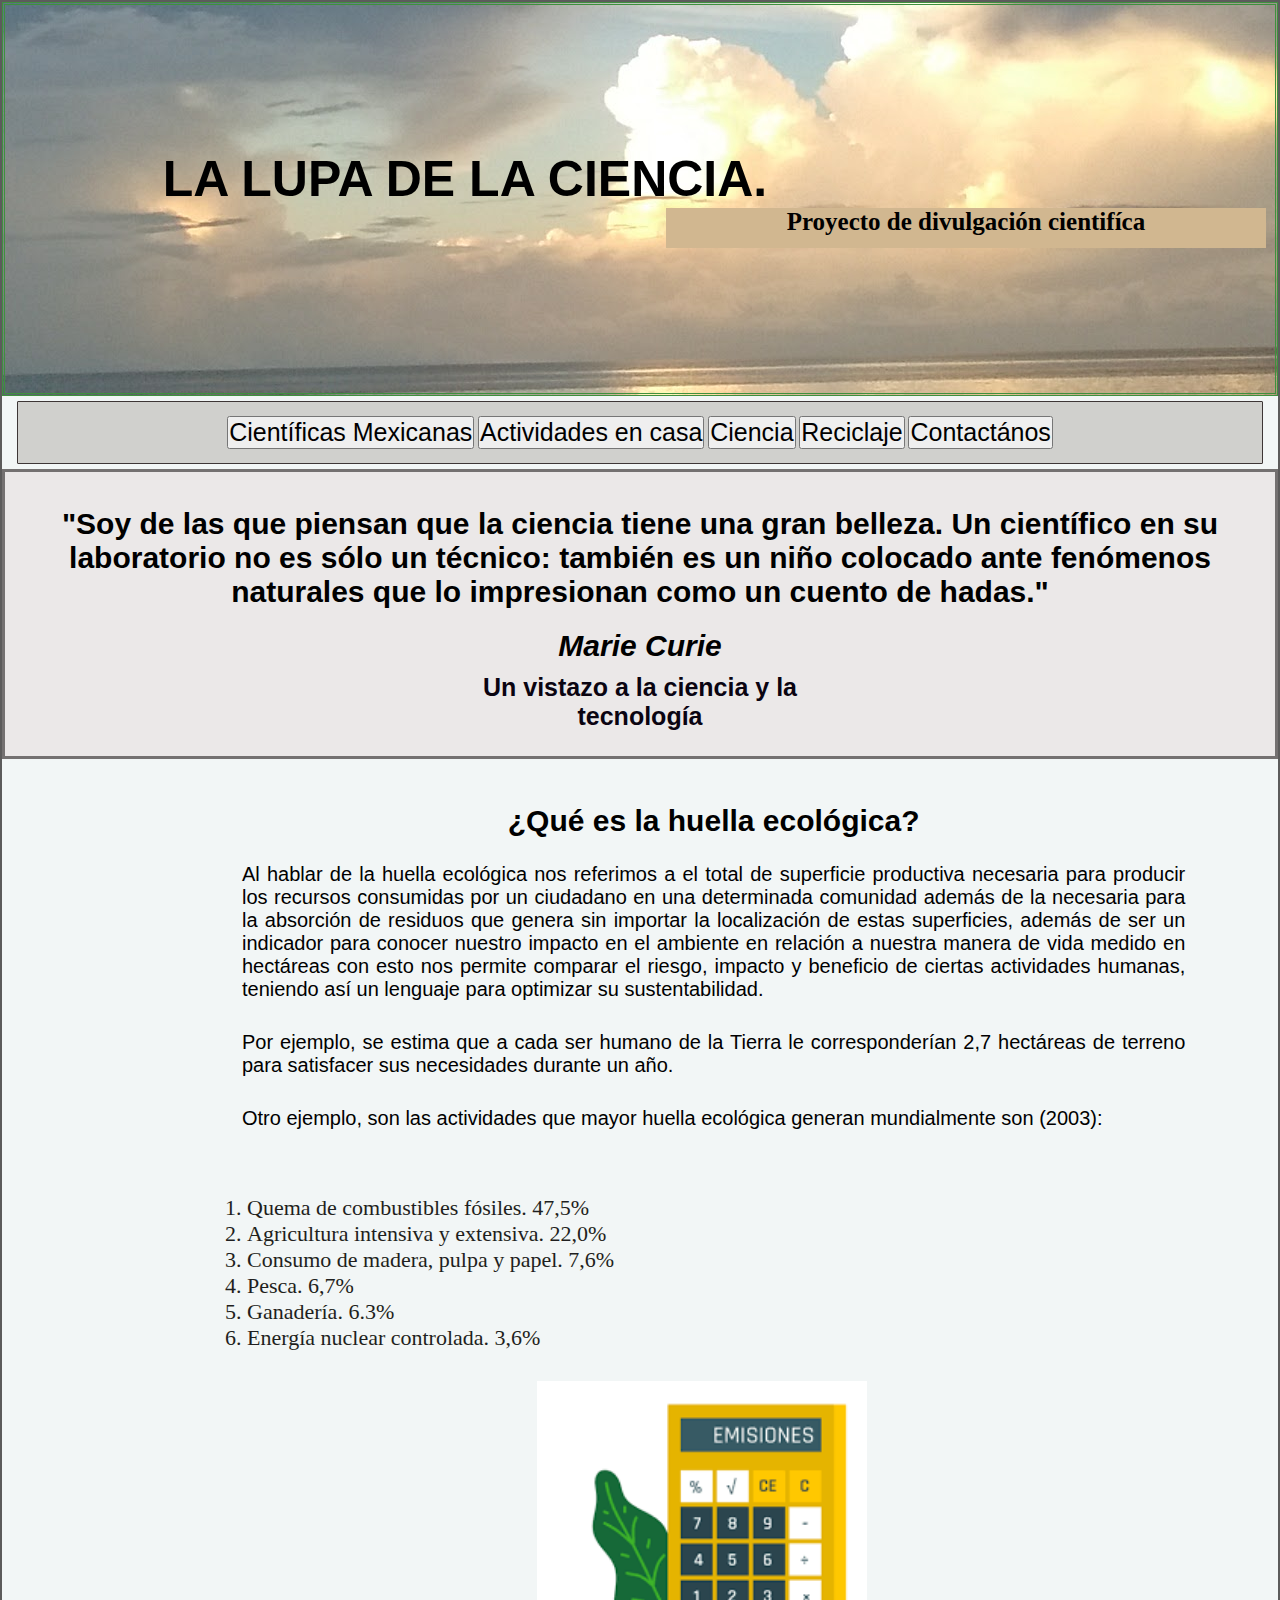
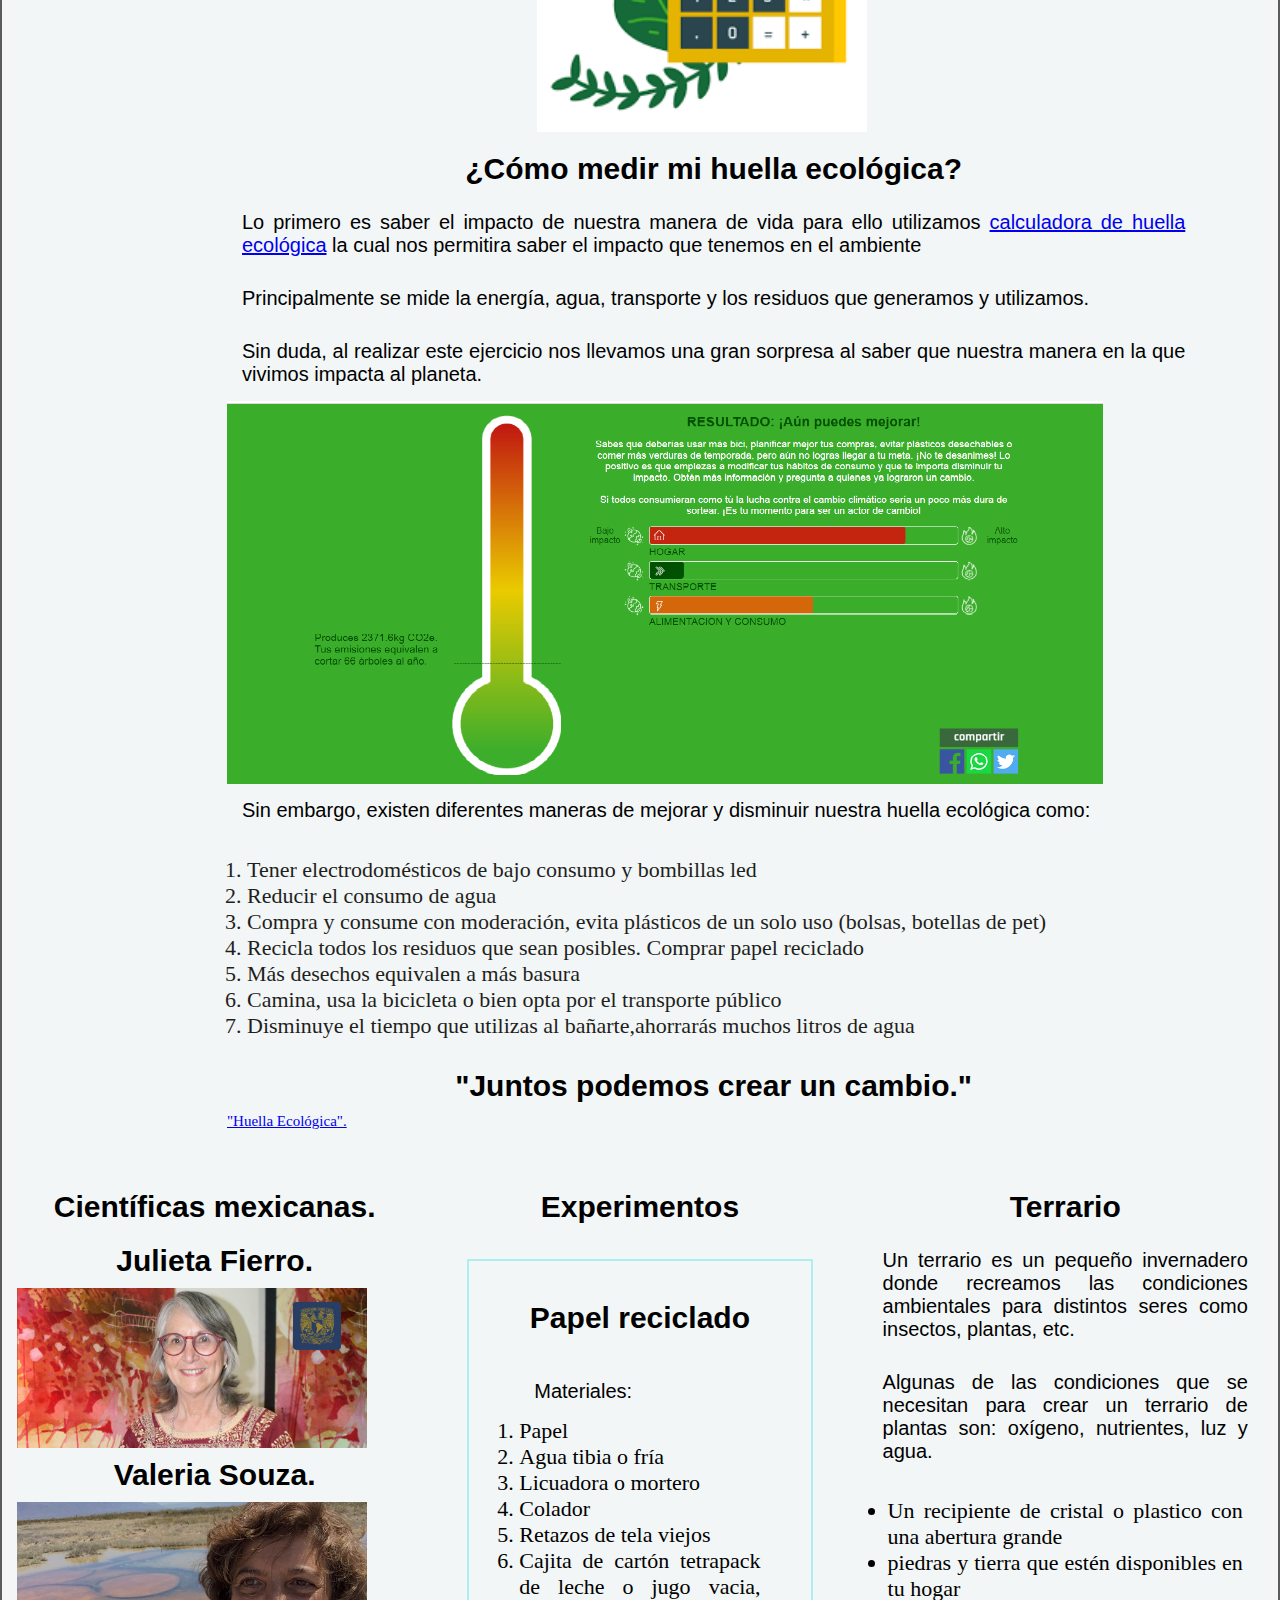
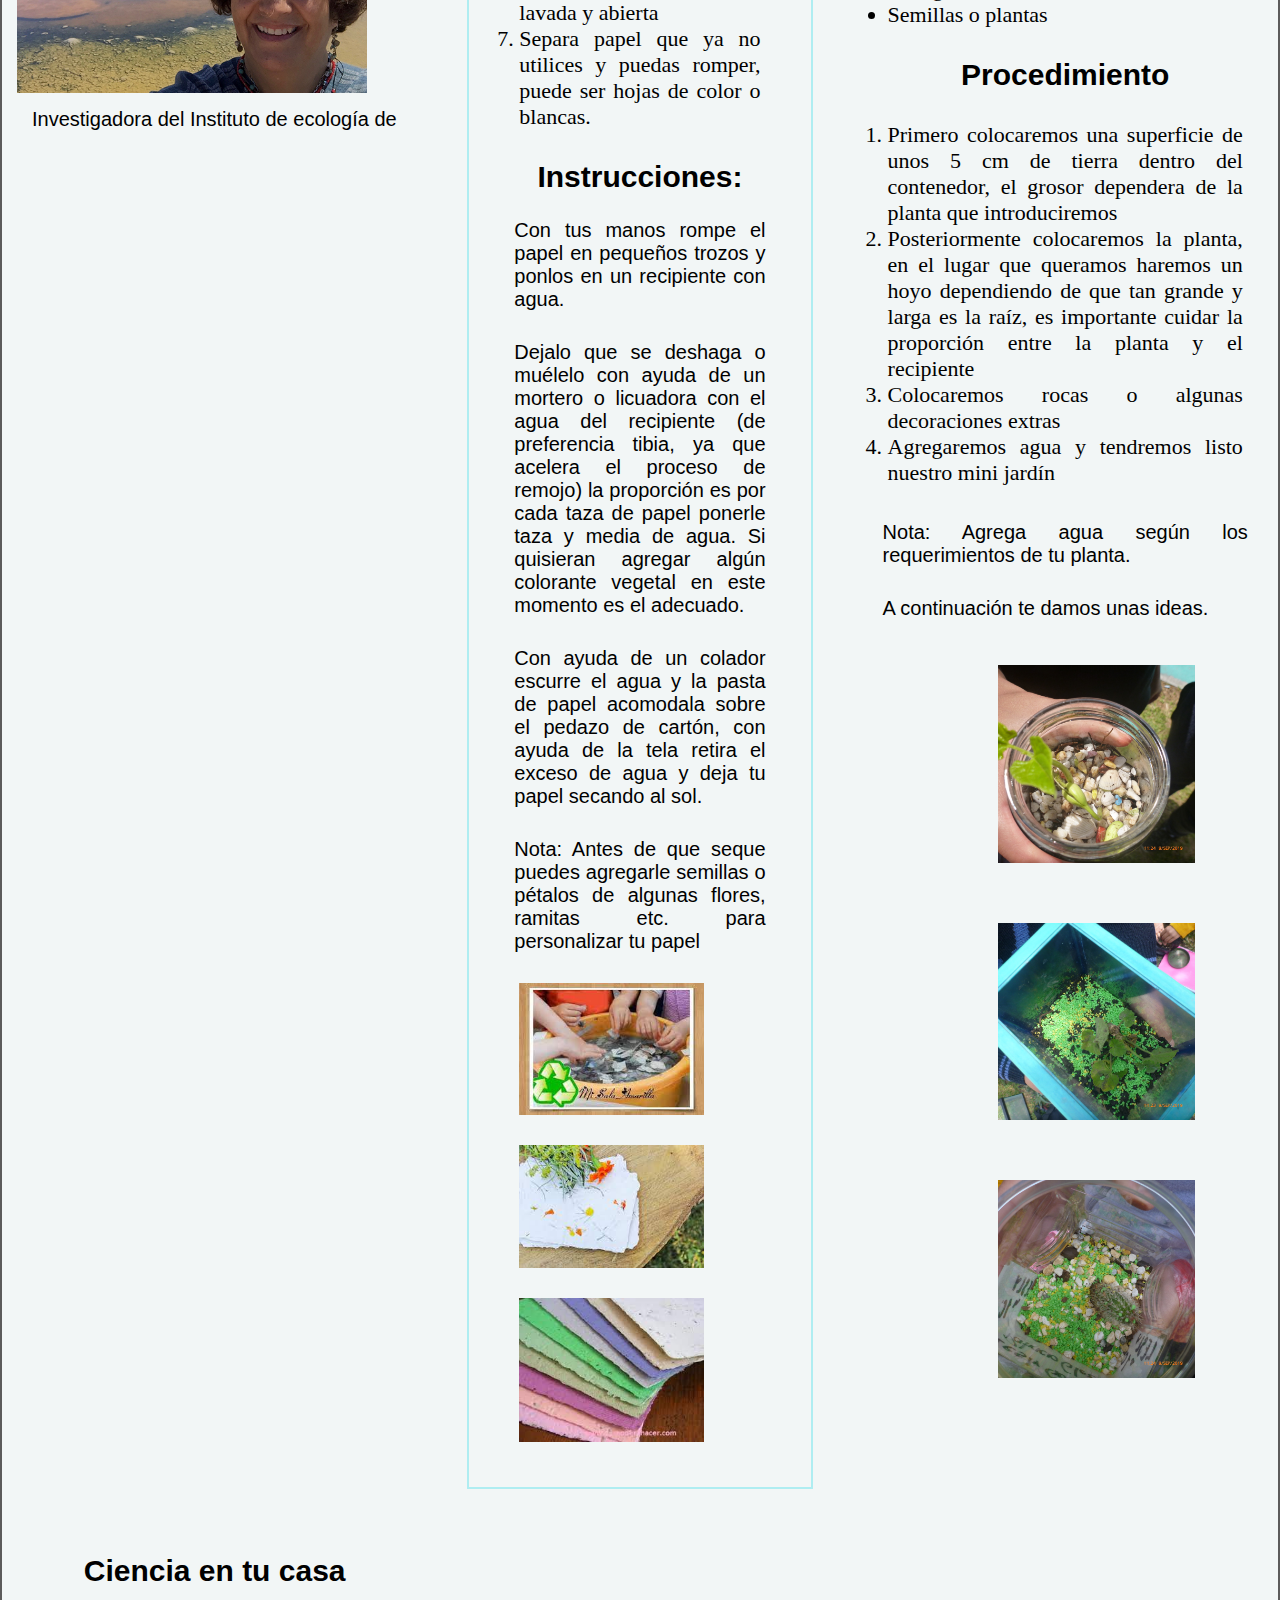
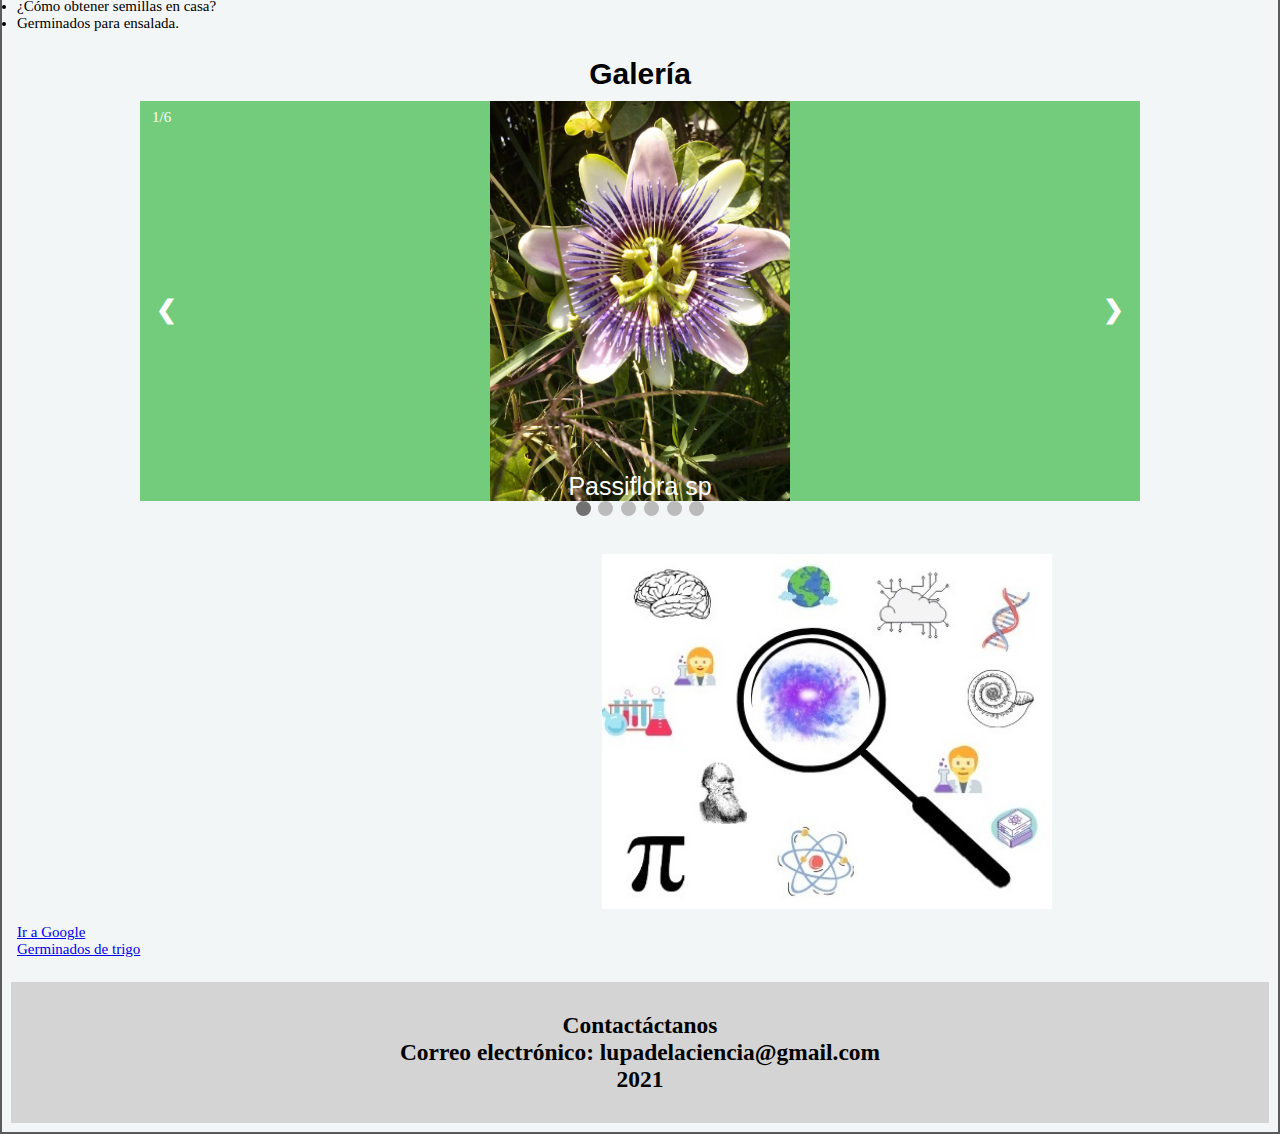
<file: lalupacientifica_ejemplogalería/index.html>
<!DOCTYPE html>
<html>
    <head>
      <meta http-equiv="X-UA-Compatible" content="IE=edge">
      <meta name="viewport" content="width=device-width, initial-scale=1.0">
        <title>La lupa de la ciencia.</title>
        <link rel="stylesheet" href="mystyle.css">
        <meta charset="UTF-8">
        <link href="mystyle.css" rel="stylesheet">
      </head>
<body>
     <div>
        <header>
          <div class="row">
            <div class= "col-8">
          <h1>LA LUPA DE LA CIENCIA.</h1>
          <h2>Proyecto de divulgaci&oacute;n cientif&iacute;ca</h2> 
          </div>
            </div>               
        </header>
      </div>
      <div class="topnav">
        <button class="menu"><a href="#mexicanas">Cient&iacute;ficas Mexicanas</a></button>
        <button class="menu"><a href="#jardin">Actividades en casa</a></button>
        <button class="menu"><a href="#ciencia">Ciencia</a></button>
        <button class="menu"><a href="#papel">Reciclaje</a></button>
        <button class="menu"><a href="#footer">Contact&aacute;nos</a></button>
      </div>
      <div class=cita>
        <h3>"Soy de las que piensan que la ciencia tiene una gran belleza. Un cient&iacute;fico en su laboratorio no es s&oacute;lo un t&eacute;cnico:
        tambi&eacute;n es un ni&ntilde;o colocado ante fen&oacute;menos naturales que lo impresionan como un cuento de hadas."</h3>
        <h3><b><cite>Marie Curie</cite></b></h3>
        <h5>Un vistazo a la ciencia y la tecnolog&iacute;a</h5>
      </div>
    <div class="col-10">
    <div id="huella">
      <h3>¿Qu&eacute; es la huella ecol&oacute;gica?</h3>
      <p> Al hablar de la huella ecol&oacute;gica nos referimos a el total de superficie productiva necesaria para producir los recursos consumidas
         por un ciudadano en una determinada comunidad además de la necesaria para la absorci&oacute;n de residuos que genera sin importar la localizaci&oacute;n de estas superficies, además de ser un indicador para conocer nuestro impacto en el 
         ambiente en relaci&oacute;n a nuestra manera de vida medido en hect&aacute;reas con esto nos permite comparar el riesgo, impacto y beneficio de ciertas actividades humanas, teniendo as&iacute; un lenguaje para optimizar su sustentabilidad.</p>
      <p>Por ejemplo, se estima que a cada ser humano de la Tierra le corresponderían 2,7 hectáreas de terreno para satisfacer sus necesidades durante un año.</p>
      <p>Otro ejemplo, son las actividades que mayor huella ecológica generan mundialmente son (2003):<p>
      <ol>
          <li> Quema de combustibles fósiles. 47,5%</li>
          <li> Agricultura intensiva y extensiva. 22,0%</li>
          <li> Consumo de madera, pulpa y papel. 7,6%</li>
          <li> Pesca. 6,7%</li>
          <li> Ganadería. 6.3%</li>
          <li> Energía nuclear controlada. 3,6%</li>
      </ol>
        <img src="img/descarga.png" alt="calcu" class="calcu">
      <h3>¿C&oacute;mo medir mi huella ecol&oacute;gica?</h3>
      <p>Lo primero es saber el impacto de nuestra manera de vida para ello utilizamos <a href="https://consumoresponsable.greenpeace.org.mx/calcula-tu-huella-de-carbono">calculadora de huella ecol&oacute;gica</a> la cual nos permitira saber el impacto que tenemos en el ambiente</p>
      <p>Principalmente se mide la energ&iacute;a, agua, transporte y los residuos que generamos y utilizamos.</p>
      <p>Sin duda, al realizar este ejercicio nos llevamos una gran sorpresa al saber que nuestra manera en la que vivimos impacta al planeta. </p>
        <img src="img/huella ecologica resultados.png" alt="huella" class="image">
      <p>Sin embargo, existen diferentes maneras de mejorar y disminuir nuestra huella ecol&oacute;gica como:</p>
    <ol>
    <li>Tener electrodomésticos de bajo consumo y bombillas led</li>
    <li>Reducir el consumo de agua</li>
    <li>Compra y consume con moderación, evita pl&aacute;sticos de un solo uso (bolsas, botellas de pet)</li>
    <li>Recicla todos los residuos que sean posibles. Comprar papel reciclado</li>
    <li>Más desechos equivalen a más basura</li>
    <li>Camina, usa la bicicleta o bien opta por el transporte público</li>
    <li>Disminuye el tiempo que utilizas al bañarte,ahorrarás muchos litros de agua</li>
    </ol>
        <h3>"Juntos podemos crear un cambio."</h3>
      <a href="//www.caracteristicas.co/huella-ecologica/#ixzz6uyyuCQm5">"Huella Ecológica".</a>
    </div>
    </div>        
    <div class="col-4">
      <div id="mexicanas">
        <h3>Cient&iacute;ficas mexicanas.</h3>
      <h3> Julieta Fierro.</h3>
      <img src="img/Divulgadoras/julietafierro.jpg" alt="Julieta" class="divul">
      <h3>Valeria Souza.</h3>
      <img src="img/Divulgadoras/valeriasouza.jpg" alt="Valeria" class="divul">
      <p>Investigadora del Instituto de ecolog&iacute;a de</p>
    </div>
      </div>
      <div class="col-4">
        <div class="ciencia">
             <h3>Experimentos</h3>
      <div id="papel">
          <h3>Papel reciclado</h3>
          <ol>
            <p>Materiales:</p>
            <li>Papel</li>
            <li>Agua tibia o fr&iacute;a</li>
            <li>Licuadora o mortero</li>
            <li>Colador</li>
            <li>Retazos de tela viejos</li>
            <li>Cajita de cart&oacute;n tetrapack de leche o jugo vacia, lavada y abierta</li>
            <li>Separa papel que ya no utilices y puedas romper, puede ser hojas de color o blancas.</li>
            </ol>
          <h3>Instrucciones:</h3>
            <p>Con tus manos rompe el papel en peque&ntilde;os trozos y ponlos en un recipiente con agua.</p>
            <p>Dejalo que se deshaga o mu&eacute;lelo con ayuda de un mortero o licuadora con el agua del recipiente (de preferencia tibia, ya que acelera el proceso de remojo) la proporci&oacute;n es por cada taza de papel ponerle taza y media de agua. Si quisieran agregar alg&uacute;n colorante vegetal en este momento es el adecuado.</ol>
            <p> Con ayuda de un colador escurre el agua y la pasta de papel acomodala sobre el pedazo de cart&oacute;n, con ayuda de la tela retira el exceso de agua y deja tu papel secando al sol.</p>
            <p> Nota: Antes de que seque puedes agregarle semillas o p&eacute;talos de algunas flores, ramitas etc. para personalizar tu papel</p>
          <img src="img/papel.jpg" alt="papel" class="impap">
          <img src="img/papelflores.jpg" alt="papel" class="impap">
          <img src="img/papecolorl.jpg" alt="papel" class="impap">
        </div>
        </div>
        </div>
      <div class="row">
        <div class="col-4">
        <div id="jardin">
          <h3>Terrario</h3>
          <p>Un terrario es un pequeño invernadero donde recreamos las condiciones ambientales para distintos seres como insectos, plantas, etc.</p>
          <p>Algunas de las condiciones que se necesitan para crear un terrario de plantas son: ox&iacutegeno, nutrientes, luz y agua.</p>
          <ul>
          <li>Un recipiente de cristal o plastico con una abertura grande</li>
          <li>piedras y tierra que est&eacuten disponibles en tu hogar</li>
          <li>Semillas o plantas</li>
          </ul>
          <h3>Procedimiento</h3>
          <ol>
            <li>Primero colocaremos una superficie de unos 5 cm de tierra dentro del contenedor, el grosor dependera de la planta que introduciremos</li>
            <li>Posteriormente colocaremos la planta, en el lugar que queramos haremos un hoyo dependiendo de que tan grande y larga es la ra&iacute;z, es importante cuidar la proporci&oacute;n entre la planta y el recipiente</li>
            <li>Colocaremos rocas o algunas decoraciones extras</li>
            <li>Agregaremos agua y tendremos listo nuestro mini jard&iacuten</li>
          </ol>
            <p>Nota: Agrega agua seg&uacute;n los requerimientos de tu planta.</p>
            <p>A continuaci&oacute;n te damos unas ideas.</p>
            <img src="img/Terrarios/Terrario (10).JPG" alt="terrario" class="terra">
            <img src="img/Terrarios/Terrario (7).JPG" alt="terrario" class="terra">
            <img src="img/Terrarios/Terrario (8).JPG" alt="terrario" class="terra">

          </div>
        </div> 
      </div>
      <div class="row">
        <div class="col-4">
          <div id="ciencia">
            <h3>Ciencia en tu casa</h3>
              <li class=aside>&iquestC&oacute;mo obtener semillas en casa?</li>
              <li class=aside>Germinados para ensalada.</li>
    </div>
        </div>
          </div>
             <h3>Galer&iacute;a</h3>
        <div class="contenedor">
          <div class="imagen animacion">
              <div class="numero">1/6</div>
              <img src="img/passiflorajpg.jpg" width="300px">
              <div class="titulo">Passiflora sp</div>
          </div>
          <div class="imagen animacion">
              <div class="numero">2/6</div>
              <img src="img/catarina.jpg" width="250px">
              <div class="titulo">Coccinellidae-catarina</div>
          </div>
          <div class="imagen animacion">
              <div class="numero">3/6</div>
              <img src="img/IMG_20200830_155440795.jpg" width="300px">
              <div class="titulo">Peucetia viridans-araña lince</div>
          </div>
          <div class="imagen animacion">
              <div class="numero">4/6</div>
              <img src="img/P1260588.JPG" width="300px">
              <div class="titulo">Platyrhynchos domesticus-pato dom&eacute;stico</div>
          </div>
          <div class="imagen animacion">
              <div class="numero">5/6</div>
              <img src="img/IMG_20181103_115543588.jpg" width="300px">
              <div class="titulo">Phrynosoma-Lagarto cornudo</div>
          </div>
          <div class="imagen animacion">
              <div class="numero">6/6</div>
              <img src="img/IMG_20181004_145509894.jpg" width="300px">
              <div class="titulo">Helianthus annuus-Girasol</div>
          </div>
          <a class="ant" onclick="sumarIndice(-1)">&#10094;</a>
          <a class="sig" onclick="sumarIndice(1)">&#10095;</a>
       </div>
    
      <div style="text-align:center">
          <span class="punto" onclick="seleccionarIndice(1)"></span>
          <span class="punto" onclick="seleccionarIndice(2)"></span>
          <span class="punto" onclick="seleccionarIndice(3)"></span>
          <span class="punto" onclick="seleccionarIndice(4)"></span>
          <span class="punto" onclick="seleccionarIndice(5)"></span>
          <span class="punto" onclick="seleccionarIndice(6)"></span>
      </div>
       <script src="galeriajslupa.js"></script>
    </div>
<br>
<br>
<div class="contenedor1">
  <img src="img/fondosintitulo.jpg" alt="lalupa"class="image">
  <div class="overlay">El misterio es la cosa más bonita que podemos experimentar. Es la fuente de todo arte y ciencia verdadera. Albert Einstein"</div>
</div>
<div class="row">
  <div class= "col-5">
<a target="_blank" href ="https://www.google.com/">Ir a Google</a>
<br>
<a target="_blank" href="https://www.tusbrotesverdes.com/blog/germinar-hierba-de-trigo">Germinados de trigo</a>
  </div>
</div>
</body>

<footer>
  <div id="footer">
    <h6>Contact&aacute;ctanos</h6>
    <h6>Correo electr&oacute;nico: lupadelaciencia@gmail.com</h6>
    <h6>2021</h6>  
  </div>
  </footer>
</html>
</file>
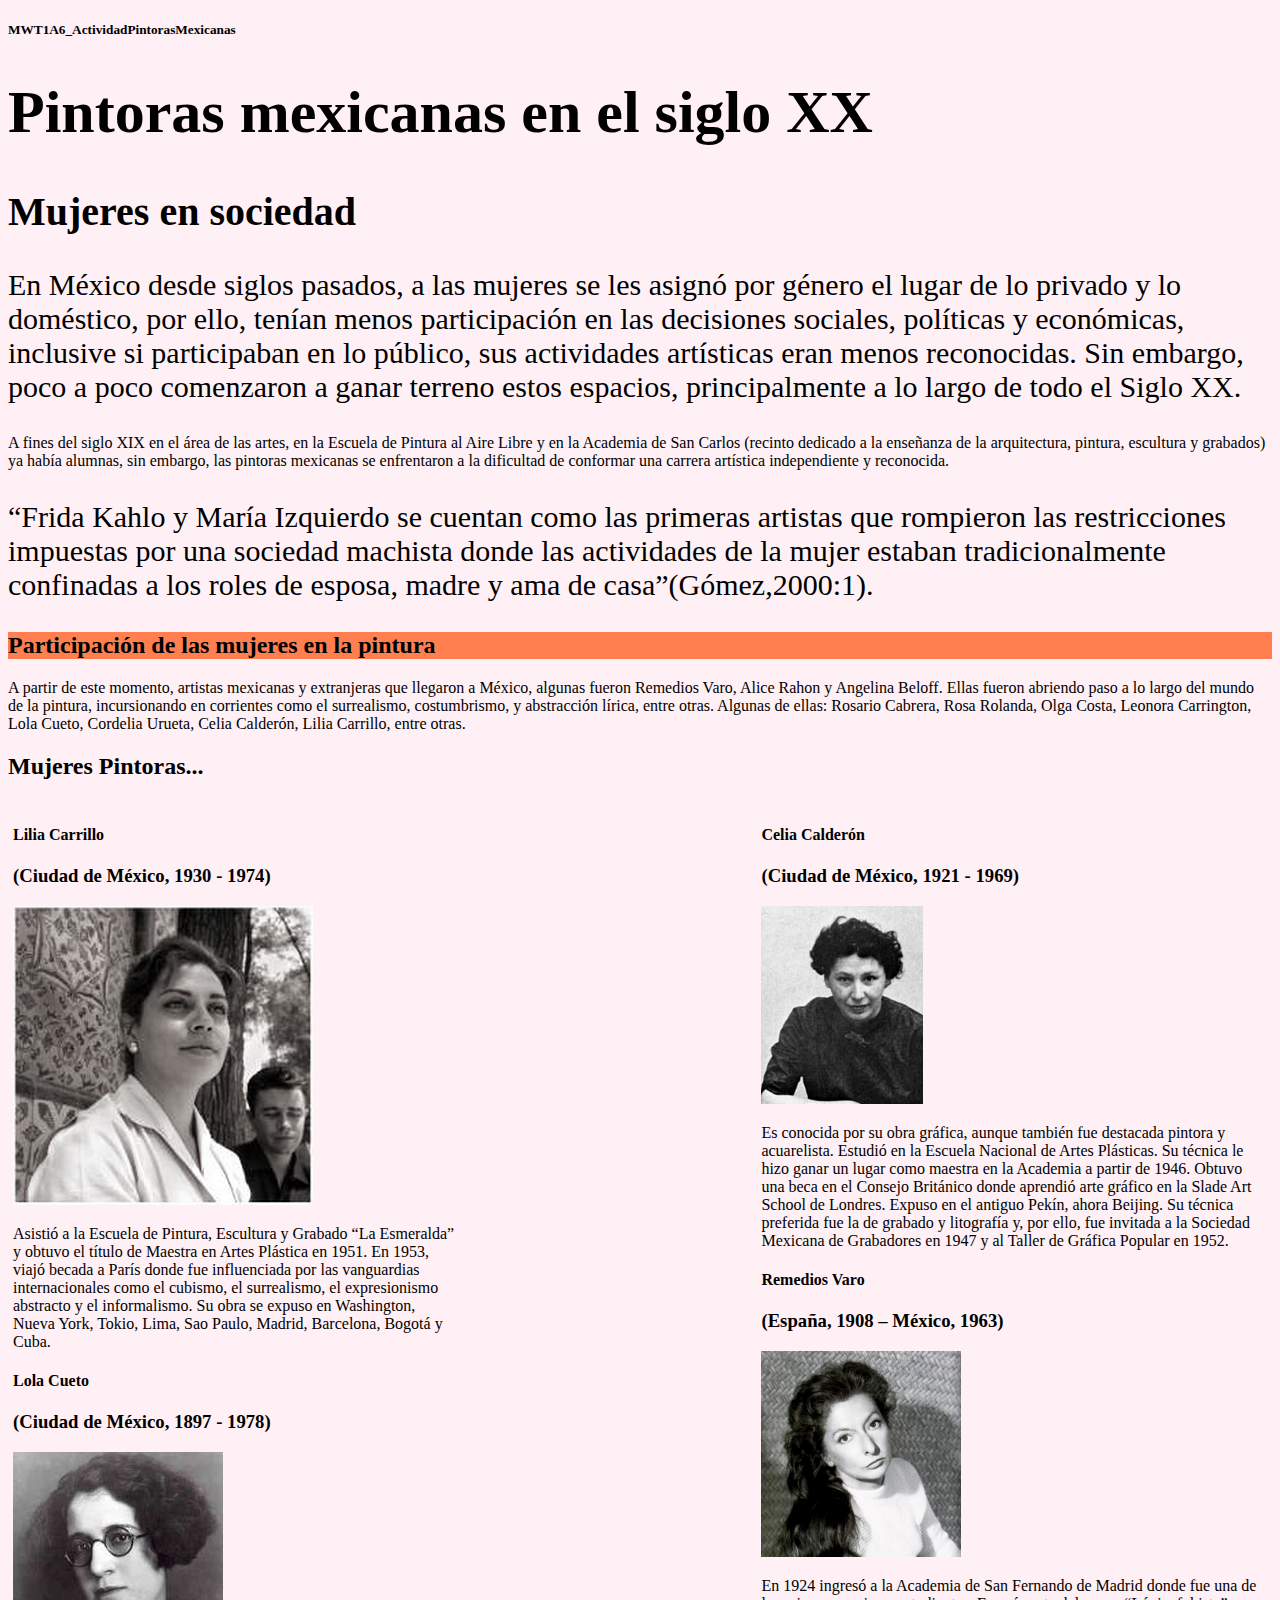
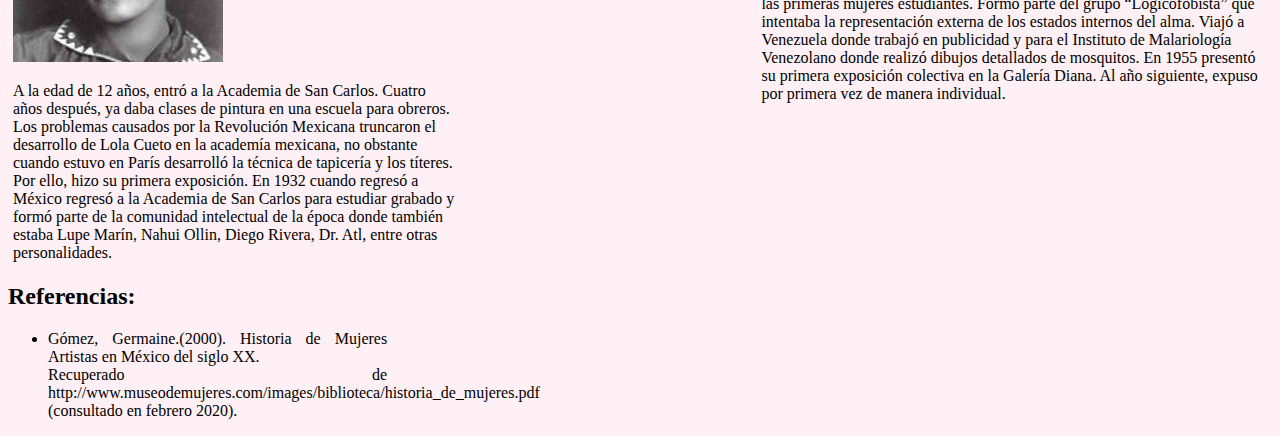
<file: MWT1A6_ActividadPintorasMexicanas/index.html>
<!DOCTYPE HTML>
<html>
    <head>
        <link rel="stylesheet" href="mystyle.css">
        <title>Mujeres en la pintura</title>
        <meta charset="utf-8">
        <title>Pintoras en Mexico</title>
        <style>
body {background-color:lavenderblush;}
p { color:black;}

        </style>
    </head>
    <body>

        <h5>MWT1A6_ActividadPintorasMexicanas</h5>

        <h1 style="font-size:60px;">Pintoras mexicanas en el siglo XX</h1>
        <h2 style="font-size:40px;"> Mujeres en sociedad</h2>
        <p style="font-size:30px;">En México desde siglos pasados, a las mujeres se les asignó por género el lugar de lo privado y lo doméstico, por ello, tenían menos participación en las decisiones sociales, políticas y económicas, inclusive si participaban en lo público, sus actividades artísticas eran menos reconocidas. Sin embargo, poco a poco comenzaron a ganar terreno estos espacios, principalmente a lo largo de todo el Siglo XX.</p>
        <p>A fines del siglo XIX en el área de las artes, en la Escuela de Pintura al Aire Libre y en la Academia de San Carlos (recinto dedicado a la enseñanza de la arquitectura, pintura, escultura y grabados) ya había alumnas, sin embargo, las pintoras mexicanas se enfrentaron a la dificultad de conformar una carrera artística independiente y reconocida. </p>      
        <p style="font-size:30px;">“Frida Kahlo y María Izquierdo se cuentan como las primeras artistas que rompieron las restricciones impuestas por una sociedad machista donde las actividades de la mujer estaban tradicionalmente confinadas a los roles de esposa, madre y ama de casa”(Gómez,2000:1).</p>

        <h2 style="background-color:coral;">Participación de las mujeres en la pintura</h2>
        <p>A partir de este momento, artistas mexicanas y extranjeras que llegaron a México, algunas fueron Remedios Varo, Alice Rahon y Angelina Beloff. Ellas fueron abriendo paso a lo largo del mundo de la pintura, incursionando en corrientes como el surrealismo, costumbrismo, y abstracción lírica, entre otras. Algunas de ellas: Rosario Cabrera, Rosa Rolanda, Olga Costa, Leonora Carrington, Lola Cueto, Cordelia Urueta, Celia Calderón, Lilia Carrillo, entre otras.</p>

        <h2>Mujeres Pintoras...</h2>
    <div class="columna">
        <h4>Lilia Carrillo </h4> 
        <h3>(Ciudad de México, 1930 - 1974)</h3> 
        <img src="./img/LiliaCarrillo.jpg" alt="LiliaCarrillo">
        <p>Asistió a la Escuela de Pintura, Escultura y Grabado “La Esmeralda” y obtuvo el título de Maestra en Artes Plástica en 1951. En 1953, viajó becada a París donde fue influenciada por las vanguardias internacionales como el cubismo, el surrealismo, el expresionismo abstracto y el informalismo. Su obra se expuso en Washington, Nueva York, Tokio, Lima, Sao Paulo, Madrid, Barcelona, Bogotá y Cuba.</p>
    
        <h4>Lola Cueto </h4> 
        <h3>(Ciudad de México, 1897 - 1978)</h3>
        <img src="./img/LolaCueto.jpg" alt="LolaCueto">
        <p>A la edad de 12 años, entró a la Academia de San Carlos. Cuatro años después, ya daba clases de pintura en una escuela para obreros. Los problemas causados por la Revolución Mexicana truncaron el desarrollo de Lola Cueto en la academía mexicana, no obstante cuando estuvo en París desarrolló la técnica de tapicería y los títeres. Por ello, hizo su primera exposición. En 1932 cuando regresó a México regresó a la Academia de San Carlos para estudiar grabado y formó parte de la comunidad intelectual de la época donde también estaba Lupe Marín, Nahui Ollin, Diego Rivera, Dr. Atl, entre otras personalidades.</p>
    </div>
     <div class="columna2">
        
        <h4>Celia Calderón </h4> 
        <h3>(Ciudad de México, 1921 - 1969)</h3>
        <img src="./img/CeliaCalderon.jpg" alt="CeliaCalderon">
        <p>Es conocida por su obra gráfica, aunque también fue destacada pintora y acuarelista. Estudió en la Escuela Nacional de Artes Plásticas. Su técnica le hizo ganar un lugar como maestra en la Academia a partir de 1946. Obtuvo una beca en el Consejo Británico donde aprendió arte gráfico en la Slade Art School de Londres. Expuso en el antiguo Pekín, ahora Beijing. Su técnica preferida fue la de grabado y litografía y, por ello, fue invitada a la Sociedad Mexicana de Grabadores en 1947 y al Taller de Gráfica Popular en 1952.</p>

        <h4>Remedios Varo </h4> 
        <h3>(España, 1908 – México, 1963)</h3>
        <img src="./img/RemediosVaro.jpg" alt="RemediosVaro" width="200px">
        <p>En 1924 ingresó a la Academia de San Fernando de Madrid donde fue una de las primeras mujeres estudiantes. Formó parte del grupo “Lógicofobista” que intentaba la representación externa de los estados internos del alma. Viajó a Venezuela donde trabajó en publicidad y para el Instituto de Malariología Venezolano donde realizó dibujos detallados de mosquitos. En 1955 presentó su primera exposición colectiva en la Galería Diana. Al año siguiente, expuso por primera vez de manera individual.</p>
    
    </div>
<div class="referencia">
        <h2>Referencias:</h2>
        <ul>
            <li>Gómez, Germaine.(2000). Historia de Mujeres Artistas en México del siglo XX. <br> Recuperado de http://www.museodemujeres.com/images/biblioteca/historia_de_mujeres.pdf (consultado en febrero 2020). </li>
        </ul>
    </div>
    </body>
    
   
</html>
</file>
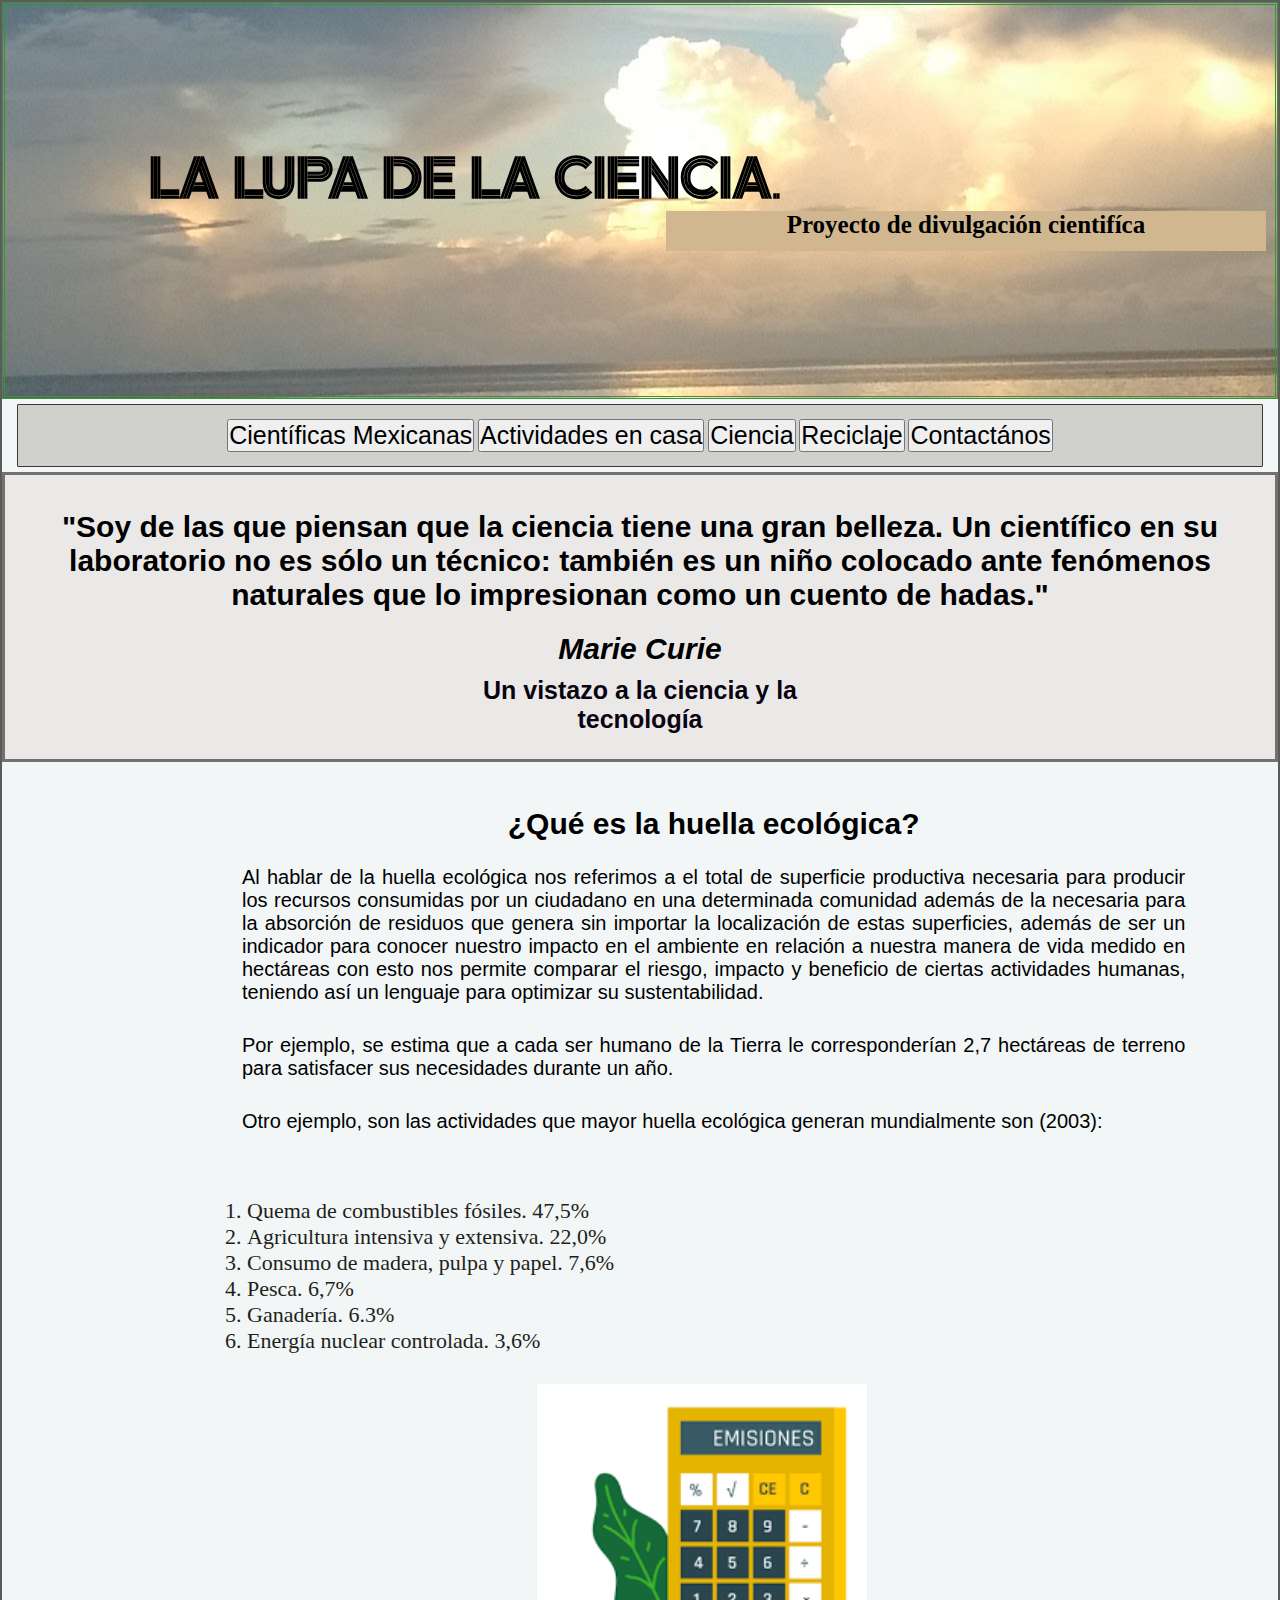
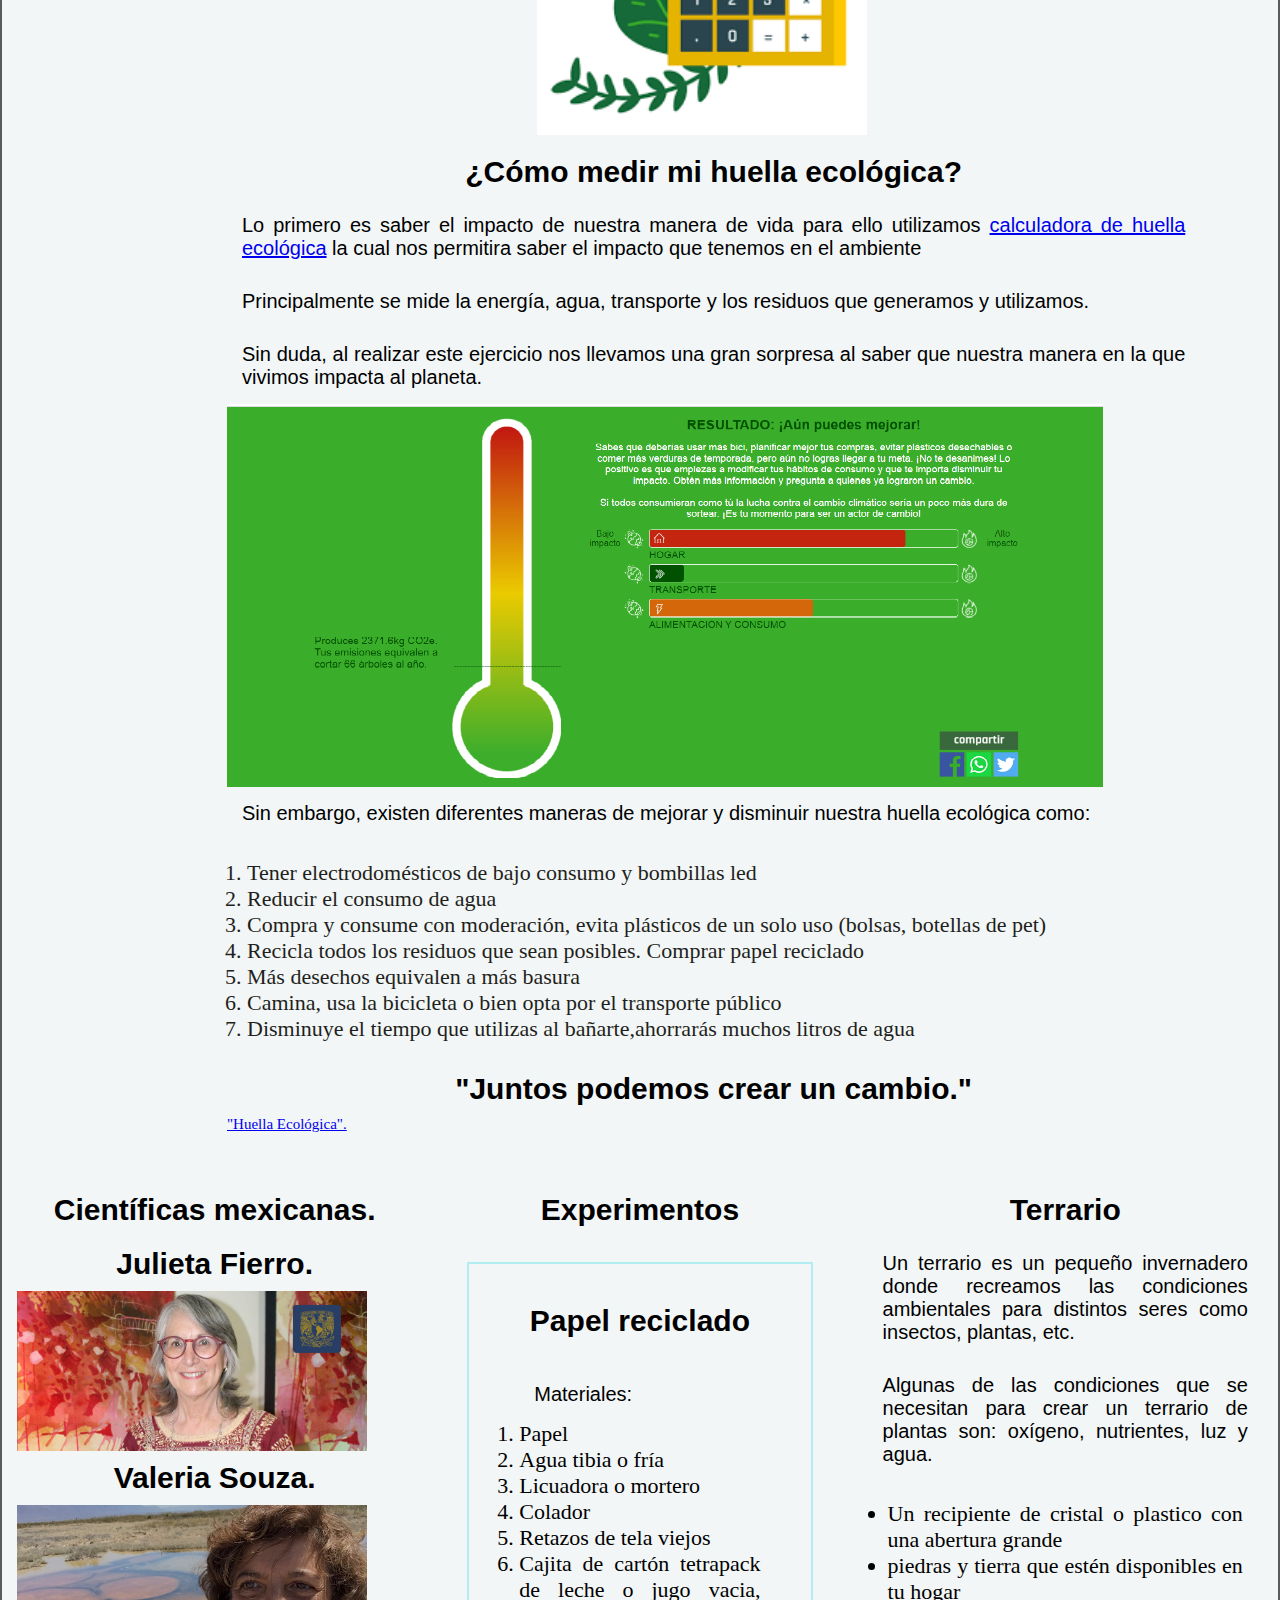
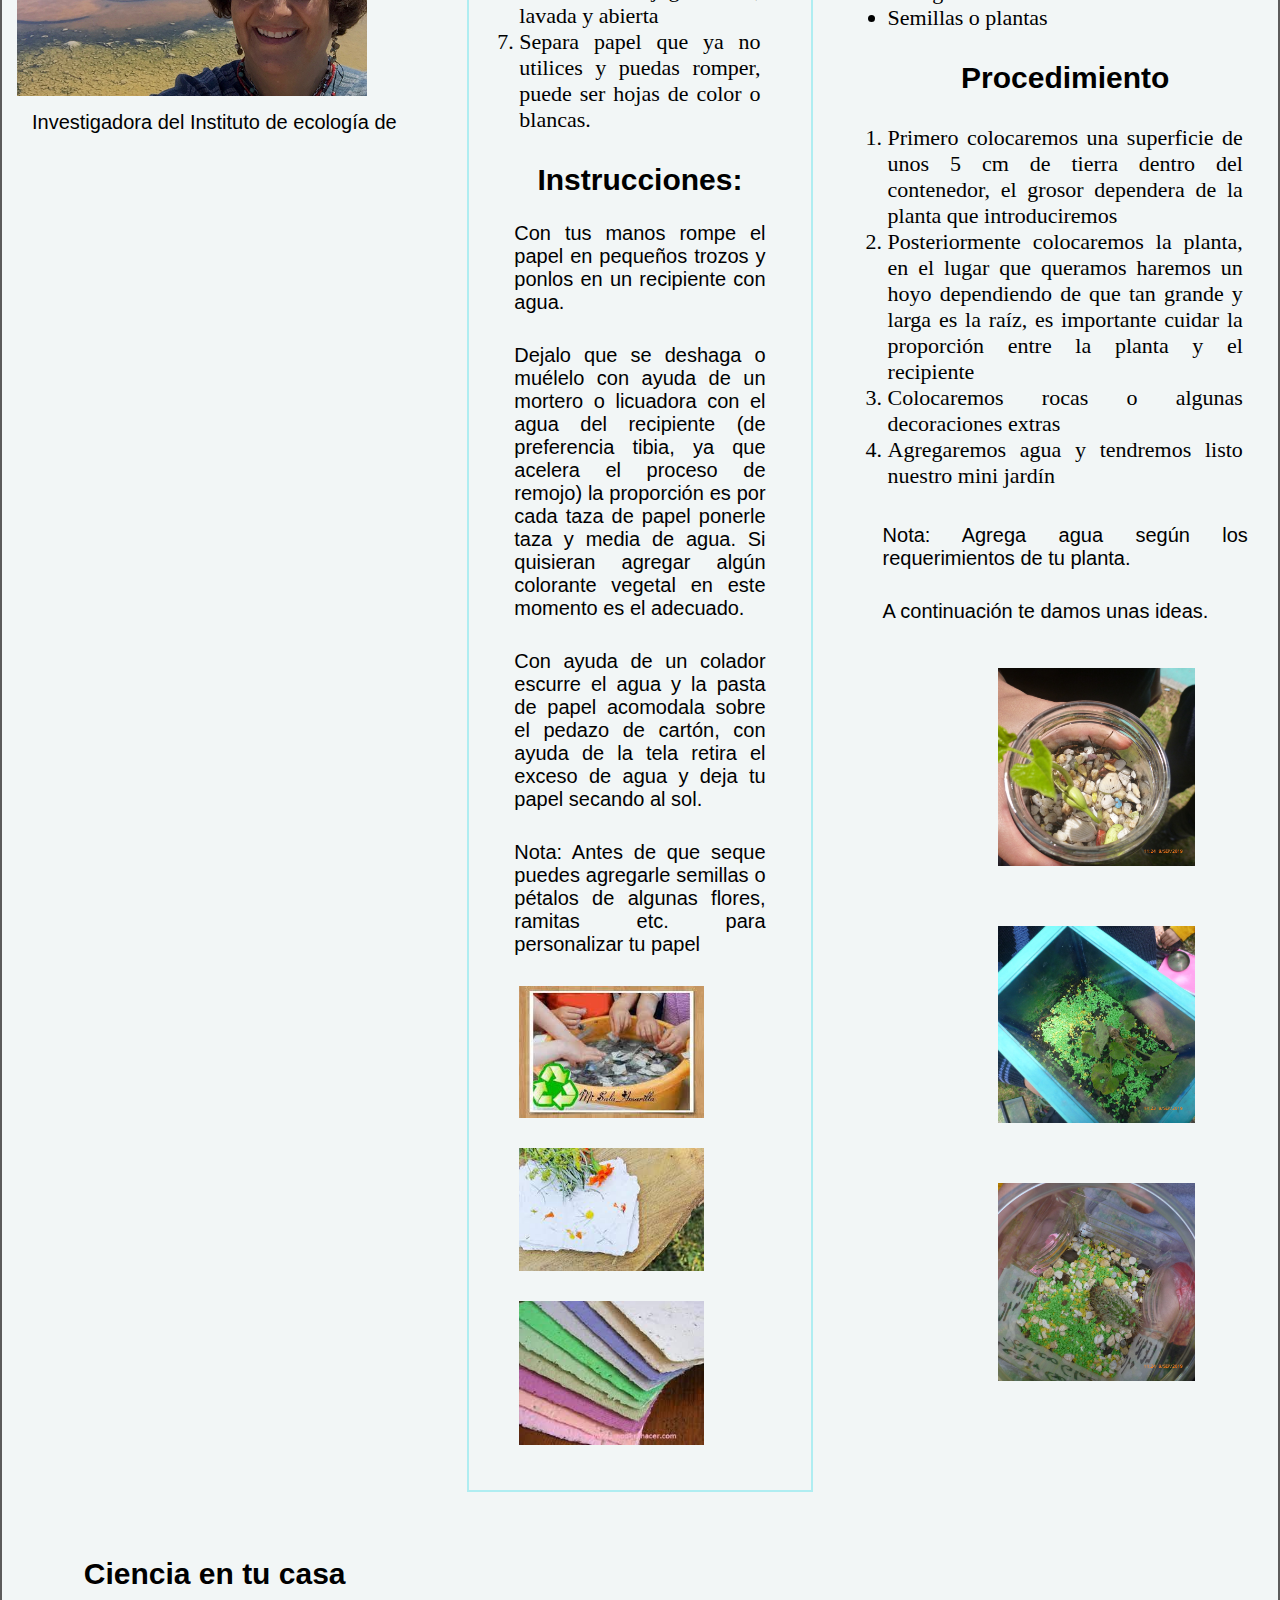
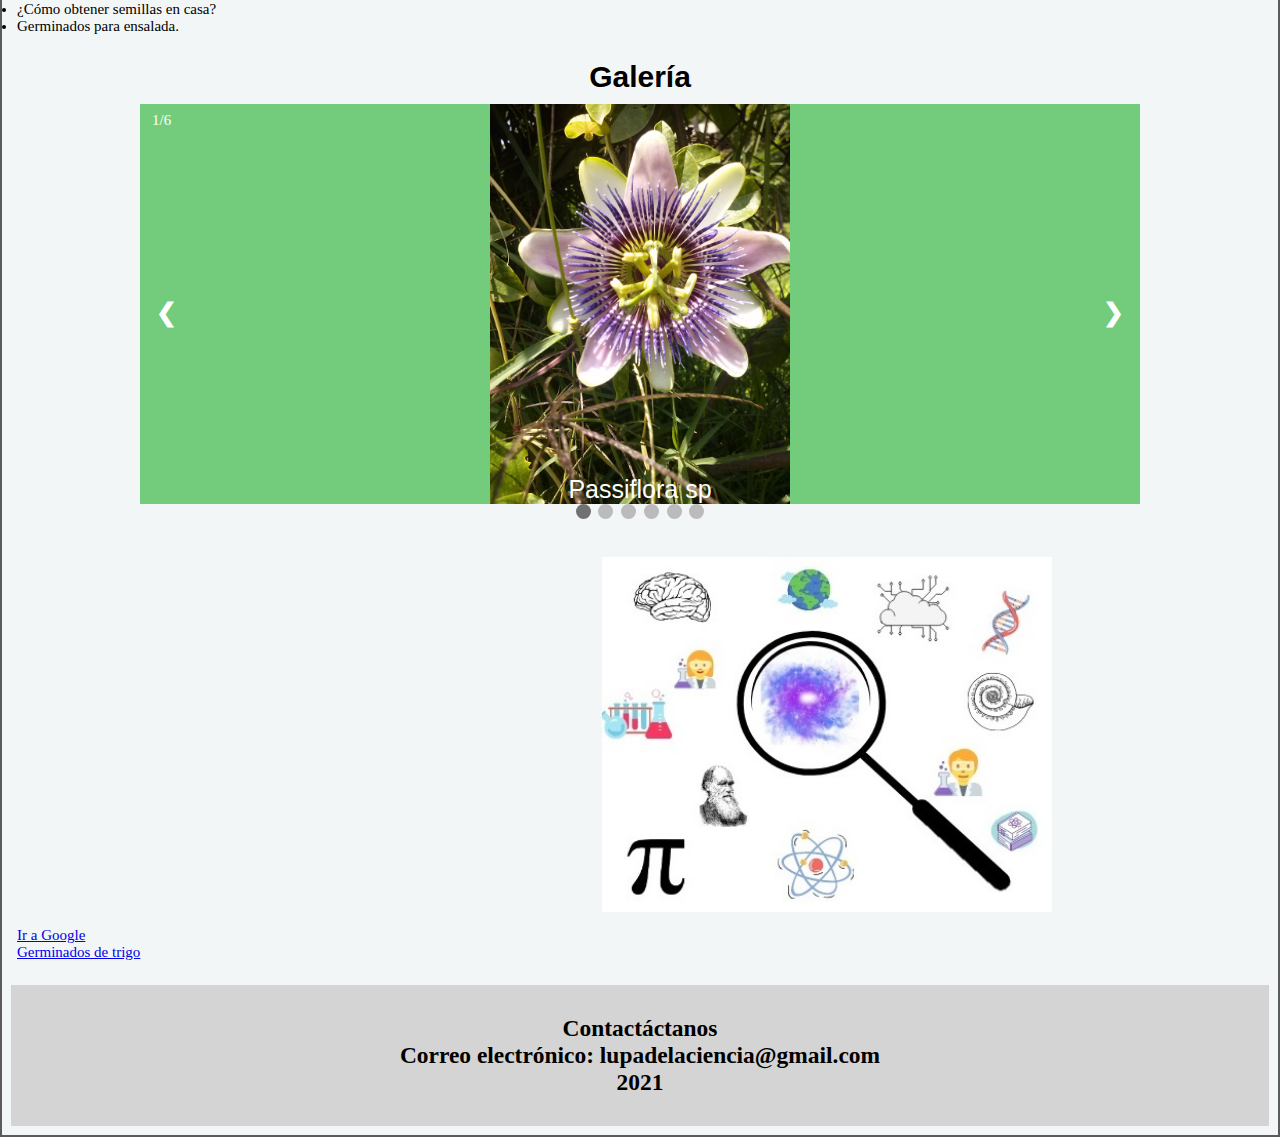
<file: escueladecodigo1/lalupacientifica_ejemplogalería/index.html>
<!DOCTYPE html>
<html>
    <head>
      <meta http-equiv="X-UA-Compatible" content="IE=edge">
      <meta name="viewport" content="width=device-width, initial-scale=1.0">
        <title>La lupa de la ciencia.</title>
        <link rel="stylesheet" href="mystyle.css">
        <meta charset="UTF-8">
        <link href="mystyle.css" rel="stylesheet">
        <link rel="preconnect" href="https://fonts.googleapis.com">
        <link rel="preconnect" href="https://fonts.gstatic.com" crossorigin>
        <link href="https://fonts.googleapis.com/css2?family=Zen+Tokyo+Zoo&display=swap" rel="stylesheet">
      </head>
<body>
     <div>
        <header>
          <div class="row">
            <div class= "col-8">
          <h1>LA LUPA DE LA CIENCIA.</h1>
          <h2>Proyecto de divulgaci&oacute;n cientif&iacute;ca</h2> 
          </div>
            </div>               
        </header>
      </div>
      <div class="topnav">
        <button class="menu"><a href="#mexicanas">Cient&iacute;ficas Mexicanas</a></button>
        <button class="menu"><a href="#jardin">Actividades en casa</a></button>
        <button class="menu"><a href="#ciencia">Ciencia</a></button>
        <button class="menu"><a href="#papel">Reciclaje</a></button>
        <button class="menu"><a href="#footer">Contact&aacute;nos</a></button>
      </div>
      <div class=cita>
        <h3>"Soy de las que piensan que la ciencia tiene una gran belleza. Un cient&iacute;fico en su laboratorio no es s&oacute;lo un t&eacute;cnico:
        tambi&eacute;n es un ni&ntilde;o colocado ante fen&oacute;menos naturales que lo impresionan como un cuento de hadas."</h3>
        <h3><b><cite>Marie Curie</cite></b></h3>
        <h5>Un vistazo a la ciencia y la tecnolog&iacute;a</h5>
      </div>
    <div class="col-10">
    <div id="huella">
      <h3>¿Qu&eacute; es la huella ecol&oacute;gica?</h3>
      <p> Al hablar de la huella ecol&oacute;gica nos referimos a el total de superficie productiva necesaria para producir los recursos consumidas
         por un ciudadano en una determinada comunidad además de la necesaria para la absorci&oacute;n de residuos que genera sin importar la localizaci&oacute;n de estas superficies, además de ser un indicador para conocer nuestro impacto en el 
         ambiente en relaci&oacute;n a nuestra manera de vida medido en hect&aacute;reas con esto nos permite comparar el riesgo, impacto y beneficio de ciertas actividades humanas, teniendo as&iacute; un lenguaje para optimizar su sustentabilidad.</p>
      <p>Por ejemplo, se estima que a cada ser humano de la Tierra le corresponderían 2,7 hectáreas de terreno para satisfacer sus necesidades durante un año.</p>
      <p>Otro ejemplo, son las actividades que mayor huella ecológica generan mundialmente son (2003):<p>
      <ol>
          <li> Quema de combustibles fósiles. 47,5%</li>
          <li> Agricultura intensiva y extensiva. 22,0%</li>
          <li> Consumo de madera, pulpa y papel. 7,6%</li>
          <li> Pesca. 6,7%</li>
          <li> Ganadería. 6.3%</li>
          <li> Energía nuclear controlada. 3,6%</li>
      </ol>
        <img src="img/descarga.png" alt="calcu" class="calcu">
      <h3>¿C&oacute;mo medir mi huella ecol&oacute;gica?</h3>
      <p>Lo primero es saber el impacto de nuestra manera de vida para ello utilizamos <a href="https://consumoresponsable.greenpeace.org.mx/calcula-tu-huella-de-carbono">calculadora de huella ecol&oacute;gica</a> la cual nos permitira saber el impacto que tenemos en el ambiente</p>
      <p>Principalmente se mide la energ&iacute;a, agua, transporte y los residuos que generamos y utilizamos.</p>
      <p>Sin duda, al realizar este ejercicio nos llevamos una gran sorpresa al saber que nuestra manera en la que vivimos impacta al planeta. </p>
        <img src="img/huella ecologica resultados.png" alt="huella" class="image">
      <p>Sin embargo, existen diferentes maneras de mejorar y disminuir nuestra huella ecol&oacute;gica como:</p>
    <ol>
    <li>Tener electrodomésticos de bajo consumo y bombillas led</li>
    <li>Reducir el consumo de agua</li>
    <li>Compra y consume con moderación, evita pl&aacute;sticos de un solo uso (bolsas, botellas de pet)</li>
    <li>Recicla todos los residuos que sean posibles. Comprar papel reciclado</li>
    <li>Más desechos equivalen a más basura</li>
    <li>Camina, usa la bicicleta o bien opta por el transporte público</li>
    <li>Disminuye el tiempo que utilizas al bañarte,ahorrarás muchos litros de agua</li>
    </ol>
        <h3>"Juntos podemos crear un cambio."</h3>
      <a href="//www.caracteristicas.co/huella-ecologica/#ixzz6uyyuCQm5">"Huella Ecológica".</a>
    </div>
    </div>        
    <div class="col-4">
      <div id="mexicanas">
        <h3>Cient&iacute;ficas mexicanas.</h3>
      <h3> Julieta Fierro.</h3>
      <img src="img/Divulgadoras/julietafierro.jpg" alt="Julieta" class="divul">
      <h3>Valeria Souza.</h3>
      <img src="img/Divulgadoras/valeriasouza.jpg" alt="Valeria" class="divul">
      <p>Investigadora del Instituto de ecolog&iacute;a de</p>
    </div>
      </div>
      <div class="col-4">
        <div class="ciencia">
             <h3>Experimentos</h3>
      <div id="papel">
          <h3>Papel reciclado</h3>
          <ol>
            <p>Materiales:</p>
            <li>Papel</li>
            <li>Agua tibia o fr&iacute;a</li>
            <li>Licuadora o mortero</li>
            <li>Colador</li>
            <li>Retazos de tela viejos</li>
            <li>Cajita de cart&oacute;n tetrapack de leche o jugo vacia, lavada y abierta</li>
            <li>Separa papel que ya no utilices y puedas romper, puede ser hojas de color o blancas.</li>
            </ol>
          <h3>Instrucciones:</h3>
            <p>Con tus manos rompe el papel en peque&ntilde;os trozos y ponlos en un recipiente con agua.</p>
            <p>Dejalo que se deshaga o mu&eacute;lelo con ayuda de un mortero o licuadora con el agua del recipiente (de preferencia tibia, ya que acelera el proceso de remojo) la proporci&oacute;n es por cada taza de papel ponerle taza y media de agua. Si quisieran agregar alg&uacute;n colorante vegetal en este momento es el adecuado.</ol>
            <p> Con ayuda de un colador escurre el agua y la pasta de papel acomodala sobre el pedazo de cart&oacute;n, con ayuda de la tela retira el exceso de agua y deja tu papel secando al sol.</p>
            <p> Nota: Antes de que seque puedes agregarle semillas o p&eacute;talos de algunas flores, ramitas etc. para personalizar tu papel</p>
          <img src="img/papel.jpg" alt="papel" class="impap">
          <img src="img/papelflores.jpg" alt="papel" class="impap">
          <img src="img/papecolorl.jpg" alt="papel" class="impap">
        </div>
        </div>
        </div>
      <div class="row">
        <div class="col-4">
        <div id="jardin">
          <h3>Terrario</h3>
          <p>Un terrario es un pequeño invernadero donde recreamos las condiciones ambientales para distintos seres como insectos, plantas, etc.</p>
          <p>Algunas de las condiciones que se necesitan para crear un terrario de plantas son: ox&iacutegeno, nutrientes, luz y agua.</p>
          <ul>
          <li>Un recipiente de cristal o plastico con una abertura grande</li>
          <li>piedras y tierra que est&eacuten disponibles en tu hogar</li>
          <li>Semillas o plantas</li>
          </ul>
          <h3>Procedimiento</h3>
          <ol>
            <li>Primero colocaremos una superficie de unos 5 cm de tierra dentro del contenedor, el grosor dependera de la planta que introduciremos</li>
            <li>Posteriormente colocaremos la planta, en el lugar que queramos haremos un hoyo dependiendo de que tan grande y larga es la ra&iacute;z, es importante cuidar la proporci&oacute;n entre la planta y el recipiente</li>
            <li>Colocaremos rocas o algunas decoraciones extras</li>
            <li>Agregaremos agua y tendremos listo nuestro mini jard&iacuten</li>
          </ol>
            <p>Nota: Agrega agua seg&uacute;n los requerimientos de tu planta.</p>
            <p>A continuaci&oacute;n te damos unas ideas.</p>
            <img src="img/Terrarios/Terrario (10).JPG" alt="terrario" class="terra">
            <img src="img/Terrarios/Terrario (7).JPG" alt="terrario" class="terra">
            <img src="img/Terrarios/Terrario (8).JPG" alt="terrario" class="terra">

          </div>
        </div> 
      </div>
      <div class="row">
        <div class="col-4">
          <div id="ciencia">
            <h3>Ciencia en tu casa</h3>
              <li class=aside>&iquestC&oacute;mo obtener semillas en casa?</li>
              <li class=aside>Germinados para ensalada.</li>
    </div>
        </div>
          </div>
             <h3>Galer&iacute;a</h3>
        <div class="contenedor">
          <div class="imagen animacion">
              <div class="numero">1/6</div>
              <img src="img/passiflorajpg.jpg" width="300px">
              <div class="titulo">Passiflora sp</div>
          </div>
          <div class="imagen animacion">
              <div class="numero">2/6</div>
              <img src="img/catarina.jpg" width="250px">
              <div class="titulo">Coccinellidae-catarina</div>
          </div>
          <div class="imagen animacion">
              <div class="numero">3/6</div>
              <img src="img/IMG_20200830_155440795.jpg" width="300px">
              <div class="titulo">Peucetia viridans-araña lince</div>
          </div>
          <div class="imagen animacion">
              <div class="numero">4/6</div>
              <img src="img/P1260588.JPG" width="300px">
              <div class="titulo">Platyrhynchos domesticus-pato dom&eacute;stico</div>
          </div>
          <div class="imagen animacion">
              <div class="numero">5/6</div>
              <img src="img/IMG_20181103_115543588.jpg" width="300px">
              <div class="titulo">Phrynosoma-Lagarto cornudo</div>
          </div>
          <div class="imagen animacion">
              <div class="numero">6/6</div>
              <img src="img/IMG_20181004_145509894.jpg" width="300px">
              <div class="titulo">Helianthus annuus-Girasol</div>
          </div>
          <a class="ant" onclick="sumarIndice(-1)">&#10094;</a>
          <a class="sig" onclick="sumarIndice(1)">&#10095;</a>
       </div>
    
      <div style="text-align:center">
          <span class="punto" onclick="seleccionarIndice(1)"></span>
          <span class="punto" onclick="seleccionarIndice(2)"></span>
          <span class="punto" onclick="seleccionarIndice(3)"></span>
          <span class="punto" onclick="seleccionarIndice(4)"></span>
          <span class="punto" onclick="seleccionarIndice(5)"></span>
          <span class="punto" onclick="seleccionarIndice(6)"></span>
      </div>
       <script src="galeriajslupa.js"></script>
    </div>
<br>
<br>
<div class="contenedor1">
  <img src="img/fondosintitulo.jpg" alt="lalupa"class="image">
  <div class="overlay">El misterio es la cosa más bonita que podemos experimentar. Es la fuente de todo arte y ciencia verdadera. Albert Einstein"</div>
</div>
<div class="row">
  <div class= "col-5">
<a target="_blank" href ="https://www.google.com/">Ir a Google</a>
<br>
<a target="_blank" href="https://www.tusbrotesverdes.com/blog/germinar-hierba-de-trigo">Germinados de trigo</a>
  </div>
</div>
</body>

<footer>
  <div id="footer">
    <h6>Contact&aacute;ctanos</h6>
    <h6>Correo electr&oacute;nico: lupadelaciencia@gmail.com</h6>
    <h6>2021</h6>  
  </div>
  </footer>
</html>
</file>
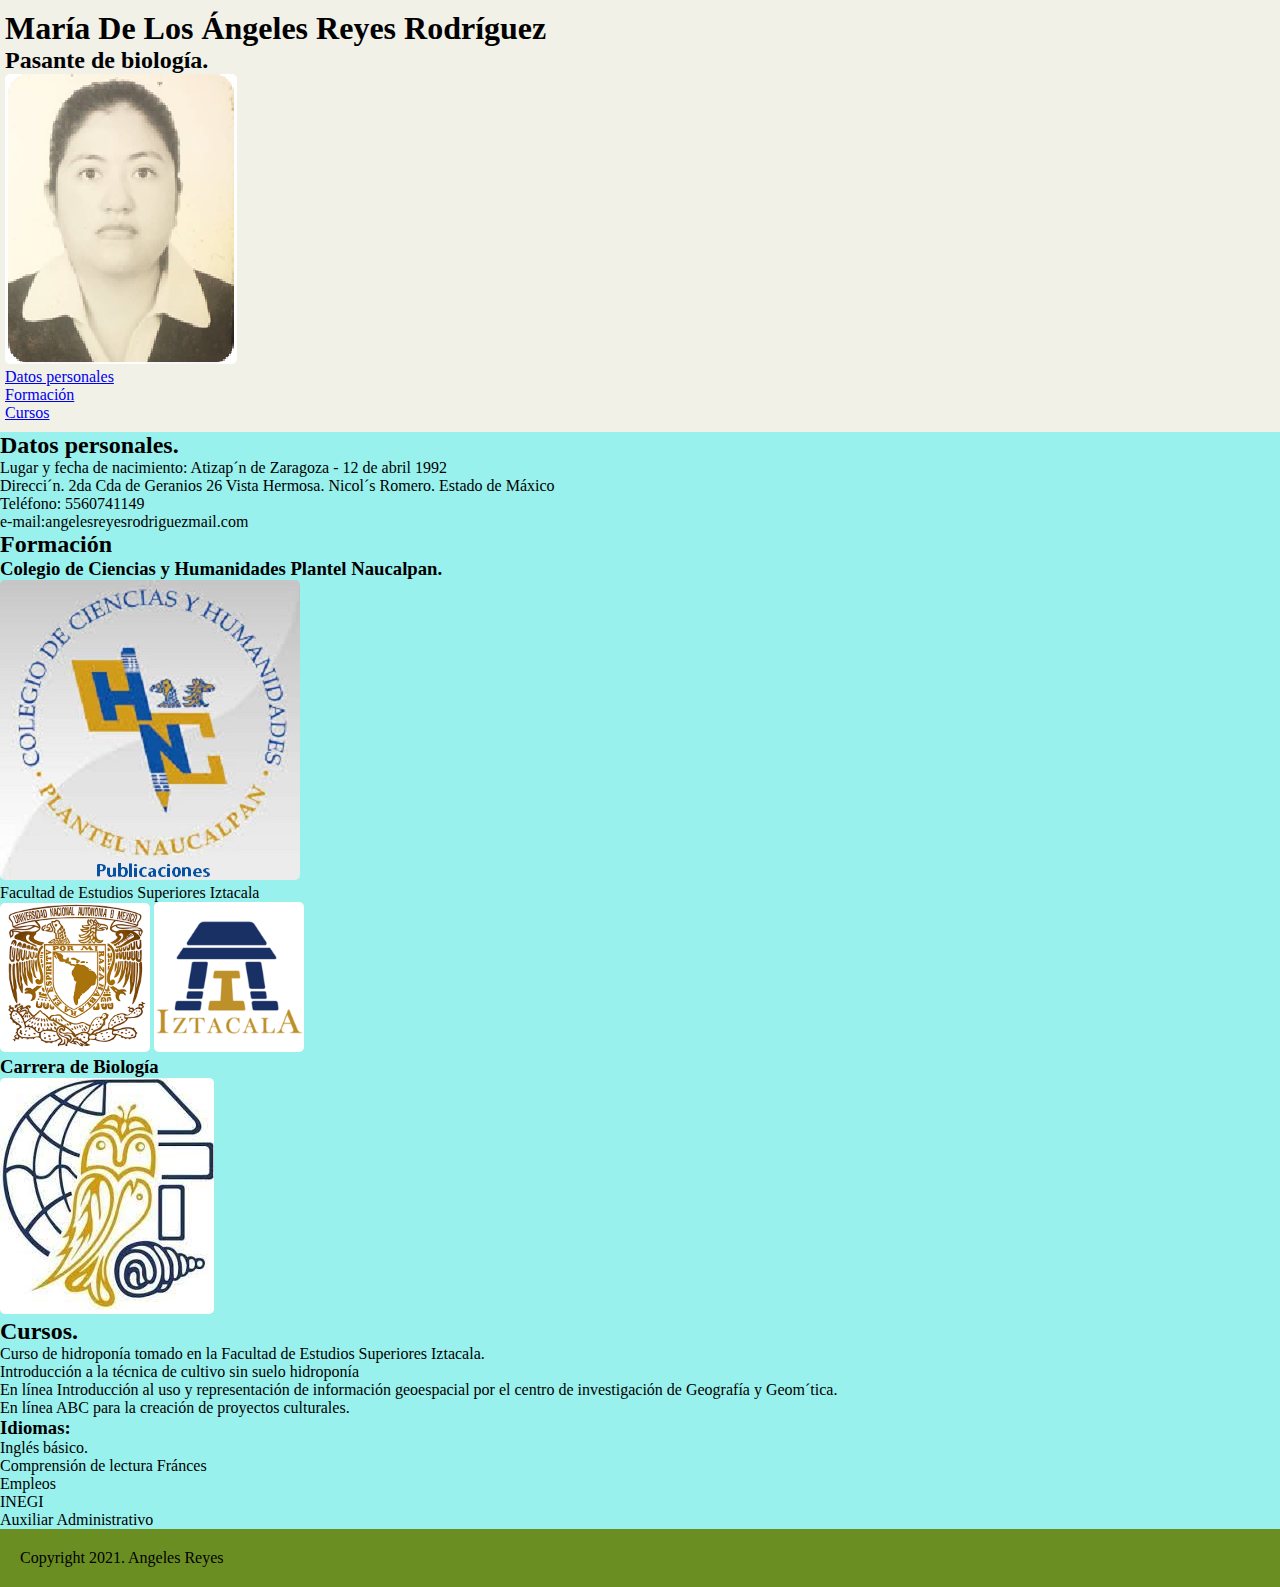
<file: escueladecodigo1/lalupacientifica_ejemplogalería/CV/index.html>
<!DOCTYPE html>
<html>
    <head>
        <meta http-equiv="X-UA-Compatible" content="IE=edge">
        <meta name="viewport" content="width=device-width, initial-scale=1.0">
          <title>Curr&iacute;culum Vitae Mar&iacute;a de los &Aacute;ngeles Reyes Rodr&iacute;guez.</title>
          <link rel="stylesheet" href="../CV/logos/mystyle.css">
          <meta charset="UTF-8">
    </head>
    <body>
        <div>
            <header>
              <div class="row">
                <di class= "col-8">
                <h1>Mar&iacute;a De Los &Aacute;ngeles Reyes Rodr&iacute;guez</h1>
                <h2>Pasante de biolog&iacute;a.</h2>   
                <img src="logos/Angeles.png" alt="Fotografía formal de Angeles Reyes"> 
                <nav>
                  <ul>
                    <li>
                      <a href="#">Datos personales</a>
                    </li>
                    <li>
                      <a href="#">Formaci&oacute;n</a>
                    </li>
                    <li>
                      <a href="#">Cursos</a>
                    </li>
                  </ul>
                </nav>     
            </header>
           <h2>Datos personales.</h2>
            <p>Lugar y fecha de nacimiento: Atizap&acute;n de Zaragoza - 12 de abril 1992</p>
            <p>Direcci&acute;n. 2da Cda de Geranios 26 Vista Hermosa. Nicol&acute;s Romero. Estado de M&aacute;xico </p>
            <p>Teléfono: 5560741149  </p>     
            <p>e-mail:angelesreyesrodriguezmail.com</p>           
            <h2>Formaci&oacute;n</h2>
            <h3>Colegio de Ciencias y Humanidades Plantel Naucalpan.</h3>
              <img src="logos/publicaciones-del-cch-naucalpan.png" alt="Logo colegio de ciencias y humanidades naucalpan">
            <p>Facultad de Estudios Superiores Iztacala</p>
              <img src="logos/descarga.png" alt="logo de la Universidad Nacional Autonoma de México" width="150px">
              <img src="logos/1519893078039.png" alt="Logo Facultad de Estudios Superiores Iztacala" width="150px">
            <h3>Carrera de Biolog&iacute;a</h3>
              <img src="logos/iztacala.jpg" alt="Logo carrera biología Iztacala, UNAM">
              <h2>Cursos.</h2>
              <ul>
                <li>Curso de hidropon&iacute;a tomado en la Facultad de Estudios Superiores Iztacala.</li>
                <p>Introducci&oacute;n a la t&eacute;cnica de cultivo sin suelo hidropon&iacute;a</p>
                <li>En l&iacute;nea Introducci&oacute;n al uso y representaci&oacute;n de informaci&oacute;n geoespacial por el centro de investigaci&oacute;n de Geograf&iacute;a y Geom&acute;tica.
                <li>En l&iacute;nea ABC para la creaci&oacute;n de proyectos culturales.</li>
              </ul>
              <h3>Idiomas:</h3> 
              <ul>
              <li>Inglés b&aacute;sico.</li>
              <li>Comprensi&oacute;n de lectura Fr&aacute;nces</li>
              </ul>
                </p>
              <aside>Empleos</aside>
              <p>INEGI</p>
              <p>Auxiliar Administrativo</p>
    </body>
    <footer>
      <p>Copyright 2021. Angeles Reyes</p>
    </footer>
</file>
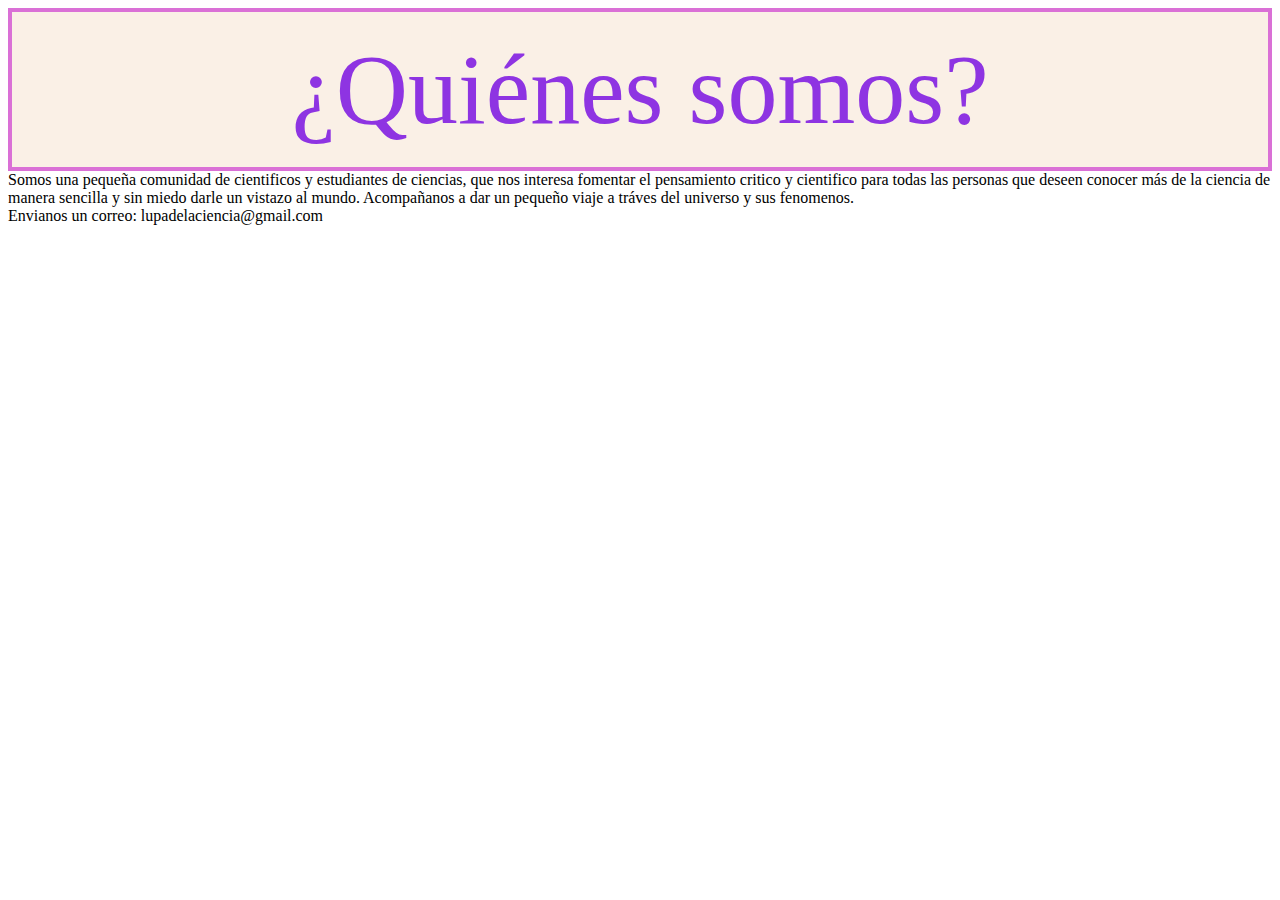
<file: lalupacientifica/Quienessomos.html>
<!DOCTYPE html>
<head>
    <title>La lupa de la ciencia.&iquest;Quie&eacute; somos?</title>
    <link rel="stylesheet" href="mystylequienes.css">
</head>

<header>
¿Qui&eacute;nes somos?


</header>
<body>

    Somos una pequeña comunidad de cientificos y estudiantes de ciencias, 
que nos interesa fomentar el pensamiento critico y cientifico para todas las personas 
que deseen conocer más de la ciencia de manera sencilla y sin miedo darle un vistazo al mundo.

Acompa&ntilde;anos a dar un pequeño viaje a tr&aacute;ves del universo y sus fenomenos.
</body>


<footer>


Envianos un correo:
lupadelaciencia@gmail.com

</footer>
















</html>
</file>
<file: lalupacientifica_ejemplogalería/mystyle.css>
*{  
    box-sizing:border-box;
    margin:0;
    padding:0;
}

.row::after {
    content:"";
    clear: both;
    display: table;
  }
  
  [class*="col-"] {
    float: left;
    padding: 15px;
}
  
/* For mobile phones: */
[class*="col-"] {
    width: 100%;
}
  
  @media only screen and (min-width: 768px) {
    /* For desktop: */
    .col-1 {width: 8.33%;}
    .col-2 {width: 16.66%;}
    .col-3 {width: 25%;}
    .col-4 {width: 33.33%;}
    .col-5 {width: 41.66%;}
    .col-6 {width: 50%;}
    .col-7 {width: 58.33%;}
    .col-8 {width: 66.66%;}
    .col-9 {width: 75%;}
    .col-10 {width: 83.33%;}
    .col-11 {width: 91.66%;}
    .col-12 {width: 100%;}
} 
header{ 
    padding:130px 110px;
    margin:auto;
    border:3px double rgb(62, 144, 62); 
    position:relative;
    top:0px;
    background-image:url("img/IMG_20171003_183653812.jpg");
    width:auto;
    background-repeat: no-repeat;
    background-position:center;   
    font-family: 'Akaya Telivigala', cursive, bolder;
    color:rgb(150, 223, 226);
    text-align:center;
    font-size:50px;
    
}
body { 
    margin:0;
    font-size: 15px;
    background-color:rgb(242, 246, 246);
    position:relative;
    top:0;
    background-repeat:no-repeat;
    background-position: center;
    background-size: 500px 500px;
    border: 2px solid rgb(92, 91, 91);
    display:inline-block;
    margin:0px 0px;
}

.topnav{ 
    overflow:hidden;
    background-color:rgb(208, 208, 205);
    margin:5px 15px;
    border:rgb(61, 54, 54) solid 1px;
    border-radius:1px;
    display:block;
    text-align:center;
    padding:14px 16px;
    text-decoration:none;
    overflow:hidden;

   
}
.topnav a {
    color:black; 
    text-align:center;
    text-decoration:none;
    font-size:25px;
}
.topnav a:hover{
            background:rgb(207, 211, 210);
            color: black;
}
.topnav a.active{
    color:rgb(171, 238, 246);
} 
.cita{
    background-color:#ebe8e8;
    text-align:center;
    border: 3px solid #747171;
    padding:25px;
    font-family:Arial, Helvetica, sans-serif, cursive;
    font-size:8px;
}
p{
    font-family: 'Arial', cursive;
    text-align:justify;
    font-size: 20px;
    color:rgb(0, 0, 0);
    padding:15px;
}

h1 {
    font-family: Verdana, Geneva, Tahoma, sans-serif;
    text-align: center;
    font-size:50px;
    position:relative;
    color:rgb(0, 0, 0);
}
h2 {
    font-family: 'Akaya Telivigala', cursive, italic;
    text-align: center;
    font-size:25px;
    position:relative;
    left:80%;
    background-color:rgb(209, 183, 144);
    height:40px;
    width:600px; 
    color:rgb(0, 0, 0);
    font:lighter;

}
h3{
    font-family: Arial, cursive;
    text-align:center;
    font-size:30px;
    color:black;
    display:33%;
    padding:10px;
}
h4{
    font-style: normal,fantasy,Arial;
    text-align: justify;
    font-size:25px;
    color:rgba(16, 16, 17, 0.87);
    margin:20px;
    position:relative;
    left:500px;
}
h5 {
    font-style:Arial;
    text-align:center;
    display:inline-block;
    color:rgb(10, 4, 17);
    font-size:25px;
    width:30%;
    margin:auto;
}
#huella{
        position:relative;
        left:180px;
        text-align: justify; 
        color:rgb(31, 31, 32); 
        padding:20px 30px;  
}
.calcu{
    width:350px;
    height:auto;
    padding:10px;
    position:relative;
    left:300px;

}
ol,ul{ 
    padding:20px;
    font-style:Arial; 
    text-align:justify;
    font-size:22px;
    
}
.terra{
    position:relative;
    left:100px;
    width:50%;
    transition: transform .3s;
    margin:30px;
}
.terra:hover{
    transform:scale(1.5);
}
.imagen{
    display:none;
}
img{
    vertical-align: middle;
}
.contenedor{
    max-width: 1000px;
    position:relative;
    margin:auto;
    text-align: center;
    background-color: rgb(114, 204, 123);
}
.sig, .ant{
    cursor:pointer;
    position: absolute;
    top: 50%;
    width: auto;
    padding: 16px;
    margin-top: -22px;
    color: #fff;
    font-weight: bold;
    font-size: 25px;
    transition: 0.6s ease;
    border-radius: 0 3px 3px 0;
    user-select: none;
}
.sig{
    right: 0;
}
.ant{
    left:0;
}
.sig:hover, .ant:hover{
    background-color: rgba(231, 237, 238, 0.8);
}
.punto{
    height: 15px;
    width:15px;
    background-color:#bbb;
    margin:0 2px;
    display:inline-block;
    border-radius:50%;
    transition:background-color 1s ease;
    cursor:pointer;
}
.punto:hover, .activo{
    background-color: #717171;
}
.numero{
    padding: 8px 12px;
    position:absolute;
    top:0;
    text-align:center;
    font-size:15px;
    color:#fff;
}
.titulo{
    text-align: center;
    color:#fff;
    font-family: Impact,'Arial Narrow Bold', sans-serif, cursive;
    font-size: 25px;
    position:absolute;
    bottom:0;
    width:100%;
}

.divul{
    vertical-align:center;
    width:350px;
    height:auto;
}
.bitacora{ 
    color:rgba(0,0,0);
    font-style: italic;
    background:none;
    padding:auto;
    margin: 25px 30px;
    border:rgb(45, 130, 241) double 3px; 
}
#papel{
    padding:30px 30px;
    margin:25px 25px;
    border:rgb(175, 237, 241) solid 2px;
    float:right;
}

.impap { 
        position:relative;
        vertical-align: center;
        width: 80%;
        height: auto;
        padding: 15px 20px;
    }
.columna2{
        margin:150px;
        width: 30%;
        padding:20px;
        margin:20px 0px;
        float:none;
        border:green double 8px;
    
}
.columna3{ 
        width: 25%;
        background-color:lightblue;
        padding:40px 80px;
        margin:10px;
        border:#fff 2px solid;
        position:relative; 
        float:left;
}

.contenedor1 {
            position: relative;
            left:600px;
            width: 70%;
            max-width: 500px;
        }
.image {
            display: block;
            width: 90%;
            height: auto;
        } 
.overlay {
            position: absolute;
            bottom: 0;
            left:50px;
            background: rgb(0, 0, 0);
            background: rgba(144, 216, 238, 0.5); 
            color: #161616;
            width: 70%;
            transition: .5s ease;
            opacity:0;
            color: rgb(73, 71, 71);
            font-size: 20px;
            padding: 20px;
            text-align: justify;
        }
.contenedor1:hover .overlay {
            opacity: 1;
            text-align:justify;
}
footer{
    margin:auto;
    position:relative;
    width:auto;
    padding:30px;
    margin:9px;
    background-color:#d4d4d4;
    font-weight: bold;
    font-size:35px;
    text-align:center;
    clear:both;  
}
</file>
<file: MWT1A6_ActividadPintorasMexicanas/mystyle.css>
*{
    box-sizing: border-box;
    
}
.columna{ 
    width:35%;
    float:left;
    margin:5px 5px;
    


}
.columna2{
    width:40%;
    float:right;
    margin:5px 5px;

}
 .referencia{
     
     width:30%;
     text-align: justify;
     display:block;
 }
</file>
<file: escueladecodigo1/lalupacientifica_ejemplogalería/mystyle.css>
*{  
    box-sizing:border-box;
    margin:0;
    padding:0;
    
}

.row::after {
    content:"";
    clear: both;
    display: table;
  }
  
  [class*="col-"] {
    float: left;
    padding: 15px;
}
  
/* For mobile phones: */
[class*="col-"] {
    width: 100%;
}
  
  @media only screen and (min-width: 768px) {
    /* For desktop: */
    .col-1 {width: 8.33%;}
    .col-2 {width: 16.66%;}
    .col-3 {width: 25%;}
    .col-4 {width: 33.33%;}
    .col-5 {width: 41.66%;}
    .col-6 {width: 50%;}
    .col-7 {width: 58.33%;}
    .col-8 {width: 66.66%;}
    .col-9 {width: 75%;}
    .col-10 {width: 83.33%;}
    .col-11 {width: 91.66%;}
    .col-12 {width: 100%;}
} 
header{ 
    padding:130px 110px;
    margin:auto;
    border:3px double rgb(62, 144, 62); 
    position:relative;
    top:0px;
    background-image:url("img/IMG_20171003_183653812.jpg");
    width:auto;
    background-repeat: no-repeat;
    background-position:center;   
    font-family: 'Akaya Telivigala', cursive, bolder;
    color:rgb(150, 223, 226);
    text-align:center;
    font-size:50px;
    
}
body { 
    margin:0;
    font-size: 15px;
    background-color:rgb(242, 246, 246);
    position:relative;
    top:0;
    background-repeat:no-repeat;
    background-position: center;
    background-size: 500px 500px;
    border: 2px solid rgb(92, 91, 91);
    display:inline-block;
    margin:0px 0px;
}

.topnav{ 
    overflow:hidden;
    background-color:rgb(208, 208, 205);
    margin:5px 15px;
    border:rgb(61, 54, 54) solid 1px;
    border-radius:1px;
    display:block;
    text-align:center;
    padding:14px 16px;
    text-decoration:none;
    overflow:hidden;

   
}
.topnav a {
    color:black; 
    text-align:center;
    text-decoration:none;
    font-size:25px;
}
.topnav a:hover{
            background:rgb(207, 211, 210);
            color: black;
}
.topnav a.active{
    color:rgb(171, 238, 246);
} 
.cita{
    background-color:#ebe8e8;
    text-align:center;
    border: 3px solid #747171;
    padding:25px;
    font-family:Arial, Helvetica, sans-serif, cursive;
    font-size:8px;
}
p{
    font-family: 'Arial', cursive;
    text-align:justify;
    font-size: 20px;
    color:rgb(0, 0, 0);
    padding:15px;
}

h1 {
    font-family: 'Zen Tokyo Zoo', cursive;
    text-align: center;
    font-size:50px;
    position:relative;
    color:rgb(0, 0, 0);
}
h2 {
    font-family: 'Akaya Telivigala', cursive, italic;
    text-align: center;
    font-size:25px;
    position:relative;
    left:80%;
    background-color:rgb(209, 183, 144);
    height:40px;
    width:600px; 
    color:rgb(0, 0, 0);
    font:lighter;

}
h3{
    font-family: Arial, cursive;
    text-align:center;
    font-size:30px;
    color:black;
    display:33%;
    padding:10px;
}
h4{
    font-style: normal,fantasy,Arial;
    text-align: justify;
    font-size:25px;
    color:rgba(16, 16, 17, 0.87);
    margin:20px;
    position:relative;
    left:500px;
}
h5 {
    font-style:Arial;
    text-align:center;
    display:inline-block;
    color:rgb(10, 4, 17);
    font-size:25px;
    width:30%;
    margin:auto;
}
#huella{
        position:relative;
        left:180px;
        text-align: justify; 
        color:rgb(31, 31, 32); 
        padding:20px 30px;  
}
.calcu{
    width:350px;
    height:auto;
    padding:10px;
    position:relative;
    left:300px;

}
ol,ul{ 
    padding:20px;
    font-style:Arial; 
    text-align:justify;
    font-size:22px;
    
}
.terra{
    position:relative;
    left:100px;
    width:50%;
    transition: transform .3s;
    margin:30px;
}
.terra:hover{
    transform:scale(1.5);
}
.imagen{
    display:none;
}
img{
    vertical-align: middle;
}
.contenedor{
    max-width: 1000px;
    position:relative;
    margin:auto;
    text-align: center;
    background-color: rgb(114, 204, 123);
}
.sig, .ant{
    cursor:pointer;
    position: absolute;
    top: 50%;
    width: auto;
    padding: 16px;
    margin-top: -22px;
    color: #fff;
    font-weight: bold;
    font-size: 25px;
    transition: 0.6s ease;
    border-radius: 0 3px 3px 0;
    user-select: none;
}
.sig{
    right: 0;
}
.ant{
    left:0;
}
.sig:hover, .ant:hover{
    background-color: rgba(231, 237, 238, 0.8);
}
.punto{
    height: 15px;
    width:15px;
    background-color:#bbb;
    margin:0 2px;
    display:inline-block;
    border-radius:50%;
    transition:background-color 1s ease;
    cursor:pointer;
}
.punto:hover, .activo{
    background-color: #717171;
}
.numero{
    padding: 8px 12px;
    position:absolute;
    top:0;
    text-align:center;
    font-size:15px;
    color:#fff;
}
.titulo{
    text-align: center;
    color:#fff;
    font-family: Impact,'Arial Narrow Bold', sans-serif, cursive;
    font-size: 25px;
    position:absolute;
    bottom:0;
    width:100%;
}

.divul{
    vertical-align:center;
    width:350px;
    height:auto;
}
.bitacora{ 
    color:rgba(0,0,0);
    font-style: italic;
    background:none;
    padding:auto;
    margin: 25px 30px;
    border:rgb(45, 130, 241) double 3px; 
}
#papel{
    padding:30px 30px;
    margin:25px 25px;
    border:rgb(175, 237, 241) solid 2px;
    float:right;
}

.impap { 
        position:relative;
        vertical-align: center;
        width: 80%;
        height: auto;
        padding: 15px 20px;
    }
.columna2{
        margin:150px;
        width: 30%;
        padding:20px;
        margin:20px 0px;
        float:none;
        border:green double 8px;
    
}
.columna3{ 
        width: 25%;
        background-color:lightblue;
        padding:40px 80px;
        margin:10px;
        border:#fff 2px solid;
        position:relative; 
        float:left;
}

.contenedor1 {
            position: relative;
            left:600px;
            width: 70%;
            max-width: 500px;
        }
.image {
            display: block;
            width: 90%;
            height: auto;
        } 
.overlay {
            position: absolute;
            bottom: 0;
            left:50px;
            background: rgb(0, 0, 0);
            background: rgba(144, 216, 238, 0.5); 
            color: #161616;
            width: 70%;
            transition: .5s ease;
            opacity:0;
            color: rgb(73, 71, 71);
            font-size: 20px;
            padding: 20px;
            text-align: justify;
        }
.contenedor1:hover .overlay {
            opacity: 1;
            text-align:justify;
}
footer{
    margin:auto;
    position:relative;
    width:auto;
    padding:30px;
    margin:9px;
    background-color:#d4d4d4;
    font-weight: bold;
    font-size:35px;
    text-align:center;
    clear:both;  
}
</file>
<file: escueladecodigo1/lalupacientifica_ejemplogalería/CV/logos/mystyle.css>
* {  
    box-sizing:border-box;
    margin:0;
    padding:0; 
}
header {
    padding:10px 5px;
    background-color: rgb(241, 241, 232);
}
body {
    background-color:rgb(153, 241, 237);
}

img {
    border-radius: 5px;
}
footer {
    padding:20px;
    background-color: olivedrab;
}
</file>
<file: lalupacientifica/mystylequienes.css>
header{
    font-family: 'Cardo', serif;
    font-size:100px;
    text-align: center;
    color:rgb(142, 52, 226);
    padding:20px;
    background-color: linen;
    background-image:url("img/hoja.jpg")
    padding:30px;
    background-attachment:fixed;
    border: 4px solid orchid;
}
</file>
